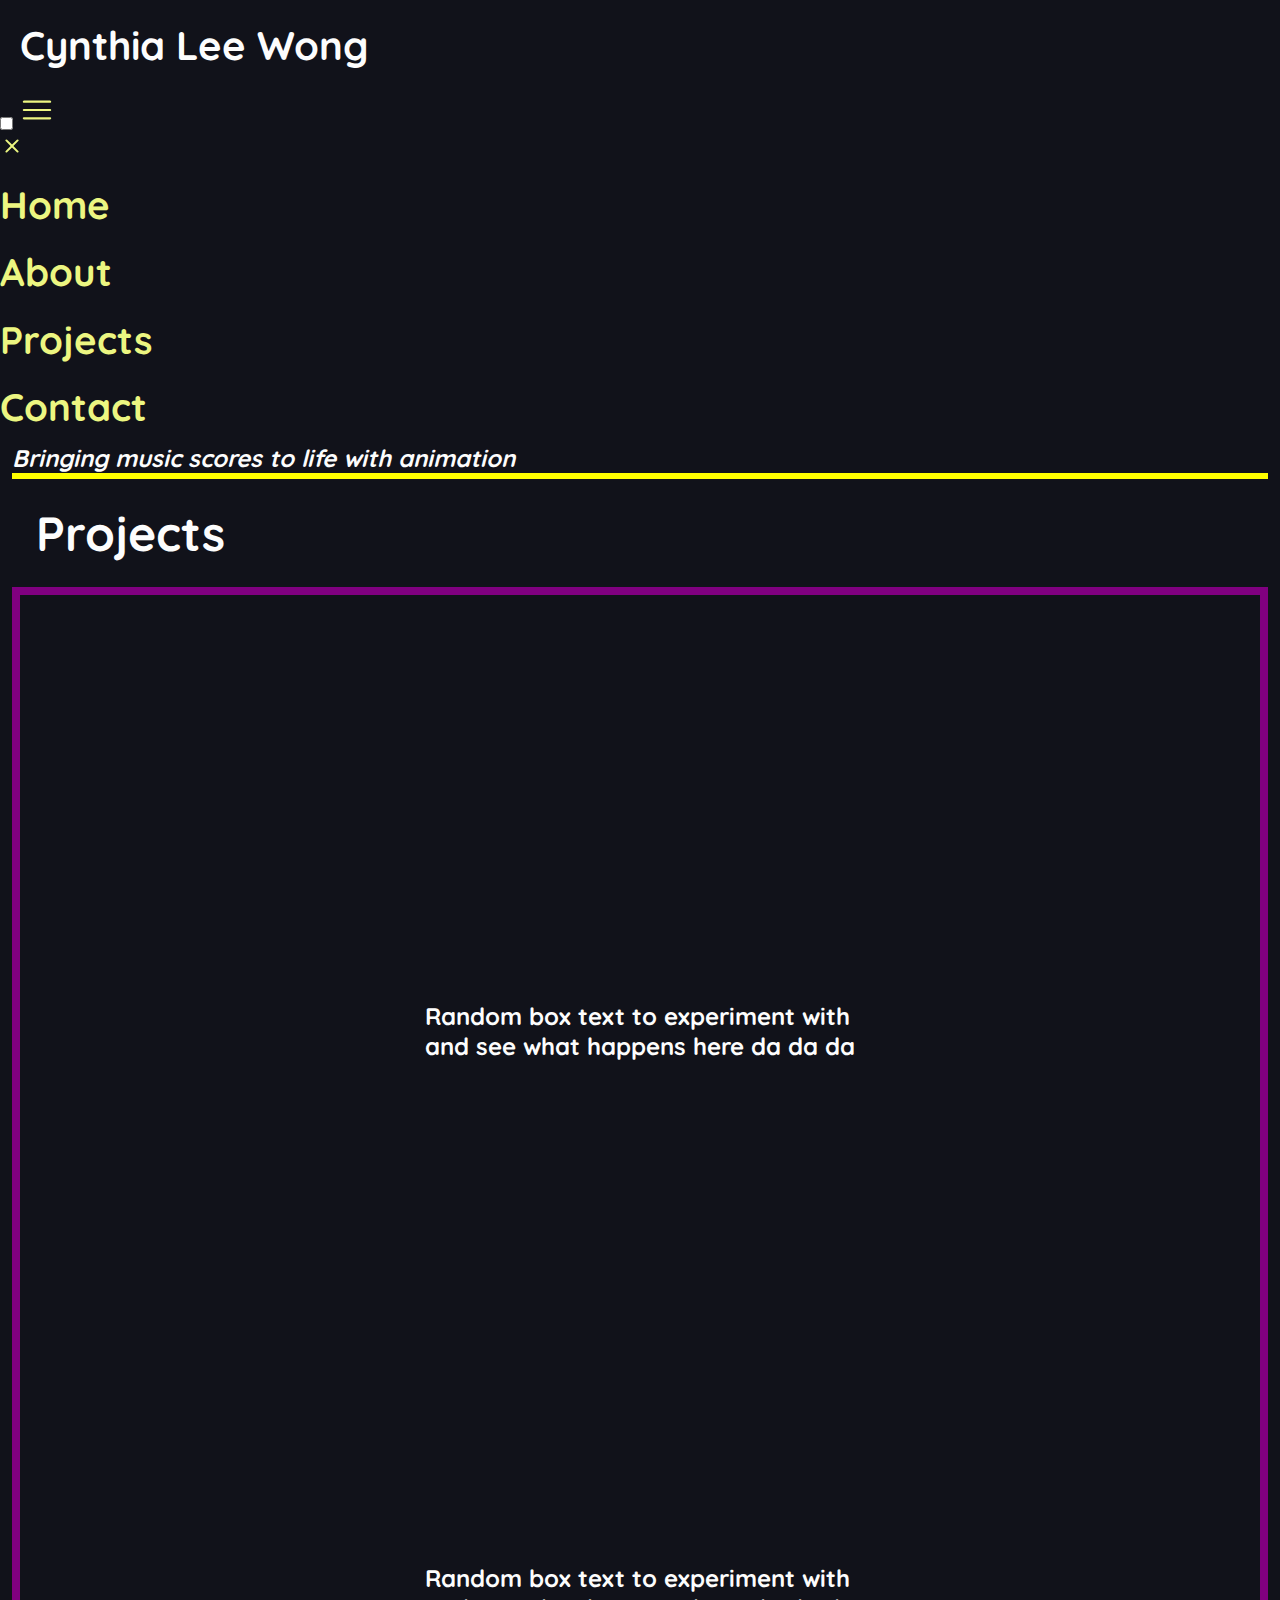
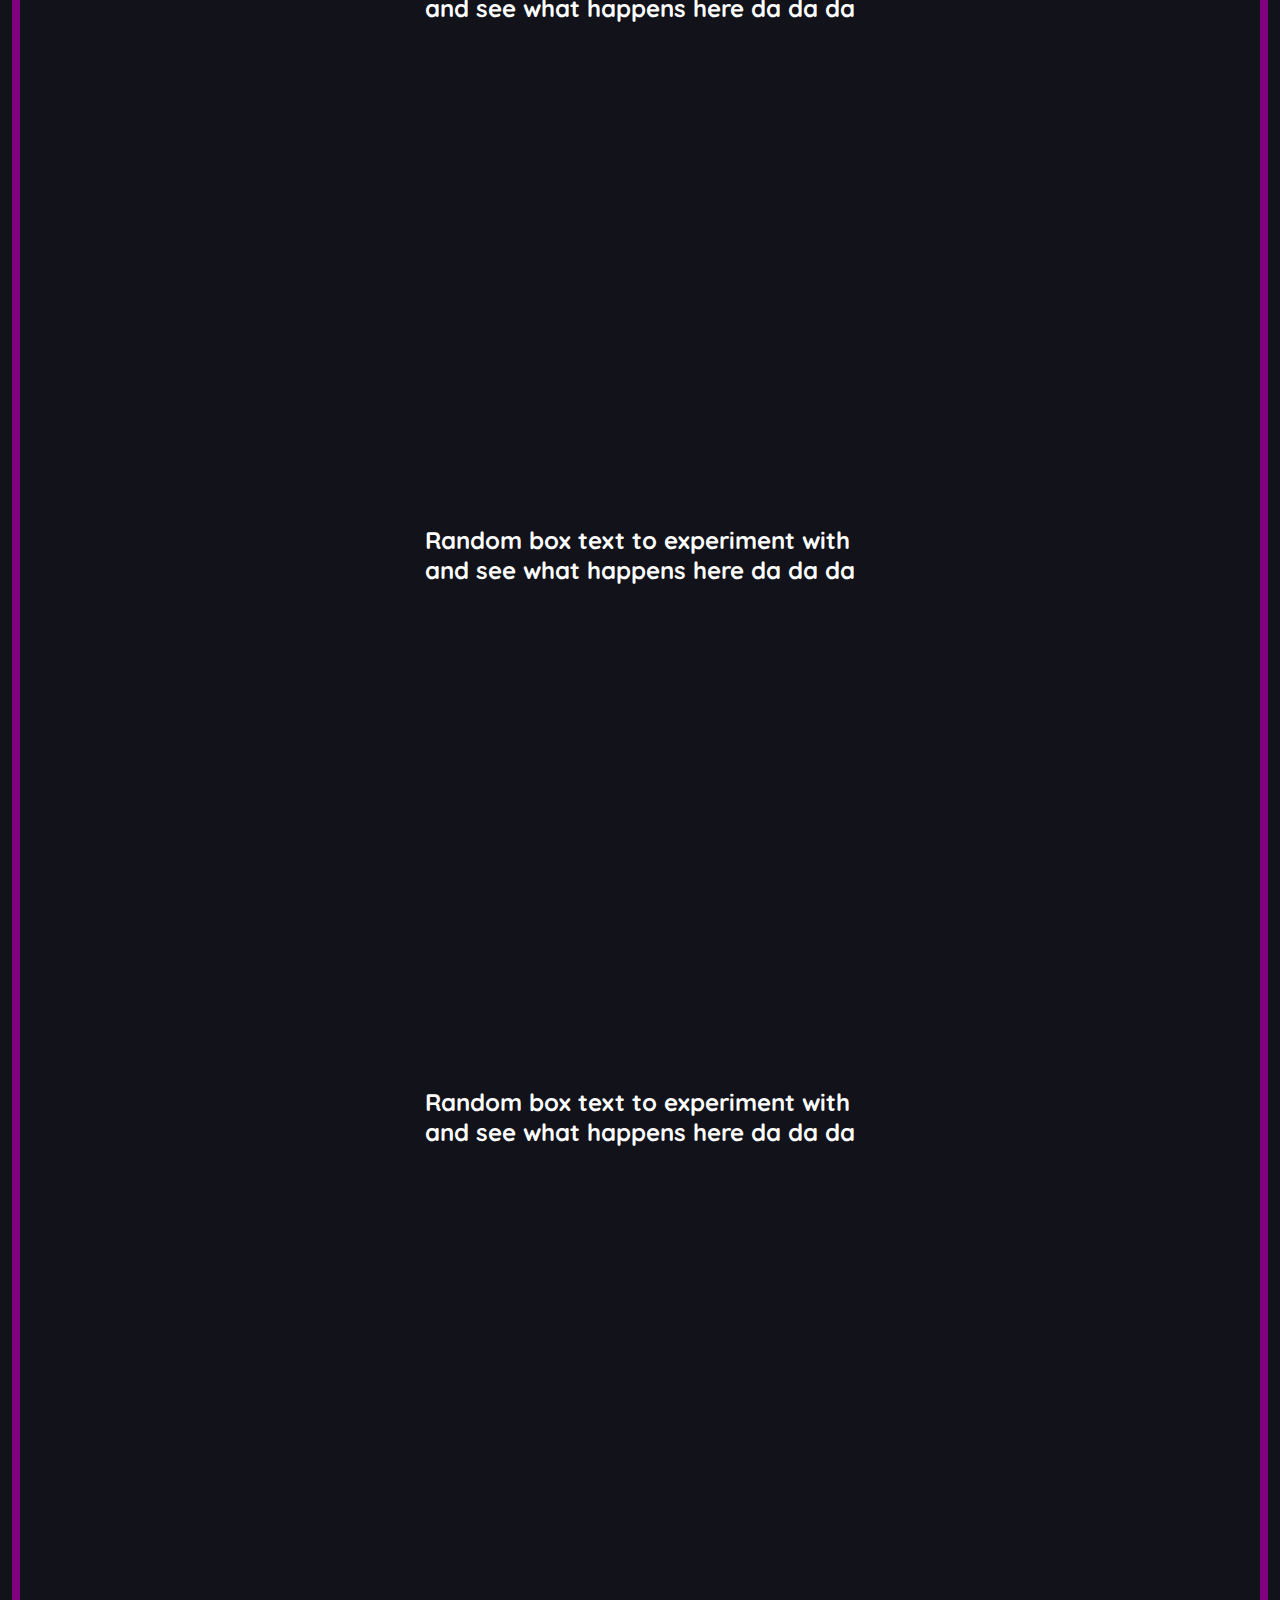
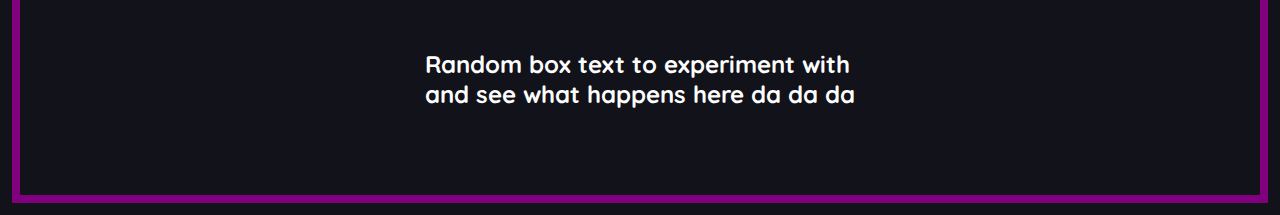
<file: index.html>
<!DOCTYPE html>
<html lang="en">
  <head>
    <meta charset="UTF-8" />
    <meta name="viewport" content="width=device-width, initial-scale=1.0" />
    <meta
      name="description"
      content="Bringing music scores to life with animation" />
    <title>Cynthia's Portfolio</title>
    <link rel="stylesheet" href="styles.css" />
  </head>
  <body>  

    <header>
      <nav>
        <!-- <div id="left-section"> -->
        <h2>Cynthia Lee Wong</h2>       
        <!-- </div> -->
        <!-- <div id="right-section"> -->
       <input type="checkbox" id="sidebar-active">
       <label for="side-bar-active" class="open-sidebar-button">
<!-- make sure to have same for="value" for both hamburg and close icons but different classes -->
          <svg
             xmlns="http://www.w3.org/2000/svg"
             height="40px"
             viewBox="0 -960 960 960"
             width="40px"
             fill="#ecf681">
             <path
                d="M165.13-254.62q-10.68 0-17.9-7.26-7.23-7.26-7.23-18t7.23-17.86q7.22-7.13 17.9-7.13h629.74q10.68 0 17.9 7.26 7.23 7.26 7.23 18t-7.23 17.87q-7.22 7.12-17.9 7.12H165.13Zm0-200.25q-10.68 0-17.9-7.27-7.23-7.26-7.23-17.99 0-10.74 7.23-17.87 7.22-7.13 17.9-7.13h629.74q10.68 0 17.9 7.27 7.23 7.26 7.23 17.99 0 10.74-7.23 17.87-7.22 7.13-17.9 7.13H165.13Zm0-200.26q-10.68 0-17.9-7.26-7.23-7.26-7.23-18t7.23-17.87q7.22-7.12 17.9-7.12h629.74q10.68 0 17.9 7.26 7.23 7.26 7.23 18t-7.23 17.86q-7.22 7.13-17.9 7.13H165.13Z" />
          </svg>
       </label>

       <div class="links-container">
        <label for="side-bar-active" class="close-sidebar-button">
          <svg
            xmlns="http://www.w3.org/2000/svg"
            height="24px"
            viewBox="0 -960 960 960"
            width="24px"
            fill="#ecf681">
            <path
              d="M480-424 284-228q-11 11-28 11t-28-11q-11-11-11-28t11-28l196-196-196-196q-11-11-11-28t11-28q11-11 28-11t28 11l196 196 196-196q11-11 28-11t28 11q11 11 11 28t-11 28L536-480l196 196q11 11 11 28t-11 28q-11 11-28 11t-28-11L480-424Z" />
          </svg>
        </label>

          <a href="home.html">Home</a>
          <a href="about.html">About</a>
          <a href="projects.html">Projects</a>
          <a href="contact.html">Contact</a>

          <!-- <button id="open-button">
              <svg
                xmlns="http://www.w3.org/2000/svg"
                height="40px"
                viewBox="0 -960 960 960"
                width="40px"
                fill="#ecf681">
                <path
                  d="M165.13-254.62q-10.68 0-17.9-7.26-7.23-7.26-7.23-18t7.23-17.86q7.22-7.13 17.9-7.13h629.74q10.68 0 17.9 7.26 7.23 7.26 7.23 18t-7.23 17.87q-7.22 7.12-17.9 7.12H165.13Zm0-200.25q-10.68 0-17.9-7.27-7.23-7.26-7.23-17.99 0-10.74 7.23-17.87 7.22-7.13 17.9-7.13h629.74q10.68 0 17.9 7.27 7.23 7.26 7.23 17.99 0 10.74-7.23 17.87-7.22 7.13-17.9 7.13H165.13Zm0-200.26q-10.68 0-17.9-7.26-7.23-7.26-7.23-18t7.23-17.87q7.22-7.12 17.9-7.12h629.74q10.68 0 17.9 7.26 7.23 7.26 7.23 18t-7.23 17.86q-7.22 7.13-17.9 7.13H165.13Z" />
              </svg>
            </button>

            <button id="close-button">
              <svg
                xmlns="http://www.w3.org/2000/svg"
                height="24px"
                viewBox="0 -960 960 960"
                width="24px"
                fill="#ecf681">
                <path
                  d="M480-424 284-228q-11 11-28 11t-28-11q-11-11-11-28t11-28l196-196-196-196q-11-11-11-28t11-28q11-11 28-11t28 11l196 196 196-196q11-11 28-11t28 11q11 11 11 28t-11 28L536-480l196 196q11 11 11 28t-11 28q-11 11-28 11t-28-11L480-424Z" />
              </svg>
            </button> -->
            
      </div>
     </nav>
   </header>
   
   
   
   
    <h3><em>Bringing music scores to life with animation</em></h>
    <main>
        <hero class="hero-wrap">


       </hero>


       <projects>

     <h1>Projects</h1>
     <div class="container-fl">
       <div class="box">
          <iframe width="560" height="315" src="https://www.youtube.com/embed/EiG1VJJ3q8M?si=xWqZLENDaLwzMxe-" title="YouTube video player" frameborder="0" allow="accelerometer; autoplay; clipboard-write; encrypted-media; gyroscope; picture-in-picture; web-share" referrerpolicy="strict-origin-when-cross-origin" allowfullscreen></iframe>
         <p>
           Random box text to experiment with
           <br>and see what happens here da da da</br>
         </p>
       </div>
       <div class="box">

         <iframe width="560" height="315" src="https://player.vimeo.com/video/593525561?badge=0&amp;autopause=0&amp;player_id=0&amp;app_id=58479" frameborder="0" allow="autoplay; fullscreen; picture-in-picture; clipboard-write; encrypted-media; web-share" referrerpolicy="strict-origin-when-cross-origin" title="Wong, Violin Sonatina (animated music score)" allowfullscreen></iframe><script src="https://player.vimeo.com/api/player.js"></script> 

         <p>
           Random box text to experiment with
           <br>and see what happens here da da da</br>
         </p>
       </div>
       <div class="box">

         <iframe width="560" height="315" src="https://www.youtube.com/embed/RR5l_c2Txwg?si=RrUsgzr_ZuV3CuBc" title="YouTube video player" frameborder="0" allow="accelerometer; autoplay; clipboard-write; encrypted-media; gyroscope; picture-in-picture; web-share" referrerpolicy="strict-origin-when-cross-origin" allowfullscreen></iframe>

         <p>
           Random box text to experiment with
           <br>and see what happens here da da da</br>
         </p>
       </div>
       <div class="box">
         <iframe width="560" height="315" src="https://www.youtube.com/embed/o1mKRwDYIfc?si=j8WVNfePXOqvHuRc" title="YouTube video player" frameborder="0" allow="accelerometer; autoplay; clipboard-write; encrypted-media; gyroscope; picture-in-picture; web-share" referrerpolicy="strict-origin-when-cross-origin" allowfullscreen></iframe>
          <p>
           Random box text to experiment with
           <br>and see what happens here da da da</br>
         </p>
       </div>
       <div class="box">
         <iframe width="560" height="315" src="https://www.youtube.com/embed/JjBE8TYklnw?si=zhX7TNXGe3rRLb7S" title="YouTube video player" frameborder="0" allow="accelerometer; autoplay; clipboard-write; encrypted-media; gyroscope; picture-in-picture; web-share" referrerpolicy="strict-origin-when-cross-origin" allowfullscreen></iframe>
          <p>
           Random box text to experiment with
           <br>and see what happens here da da da</br>
         </p>
       </div>

       </projects>



    </main>
    <footer>


    </footer>
  </body>
</html>
</file>
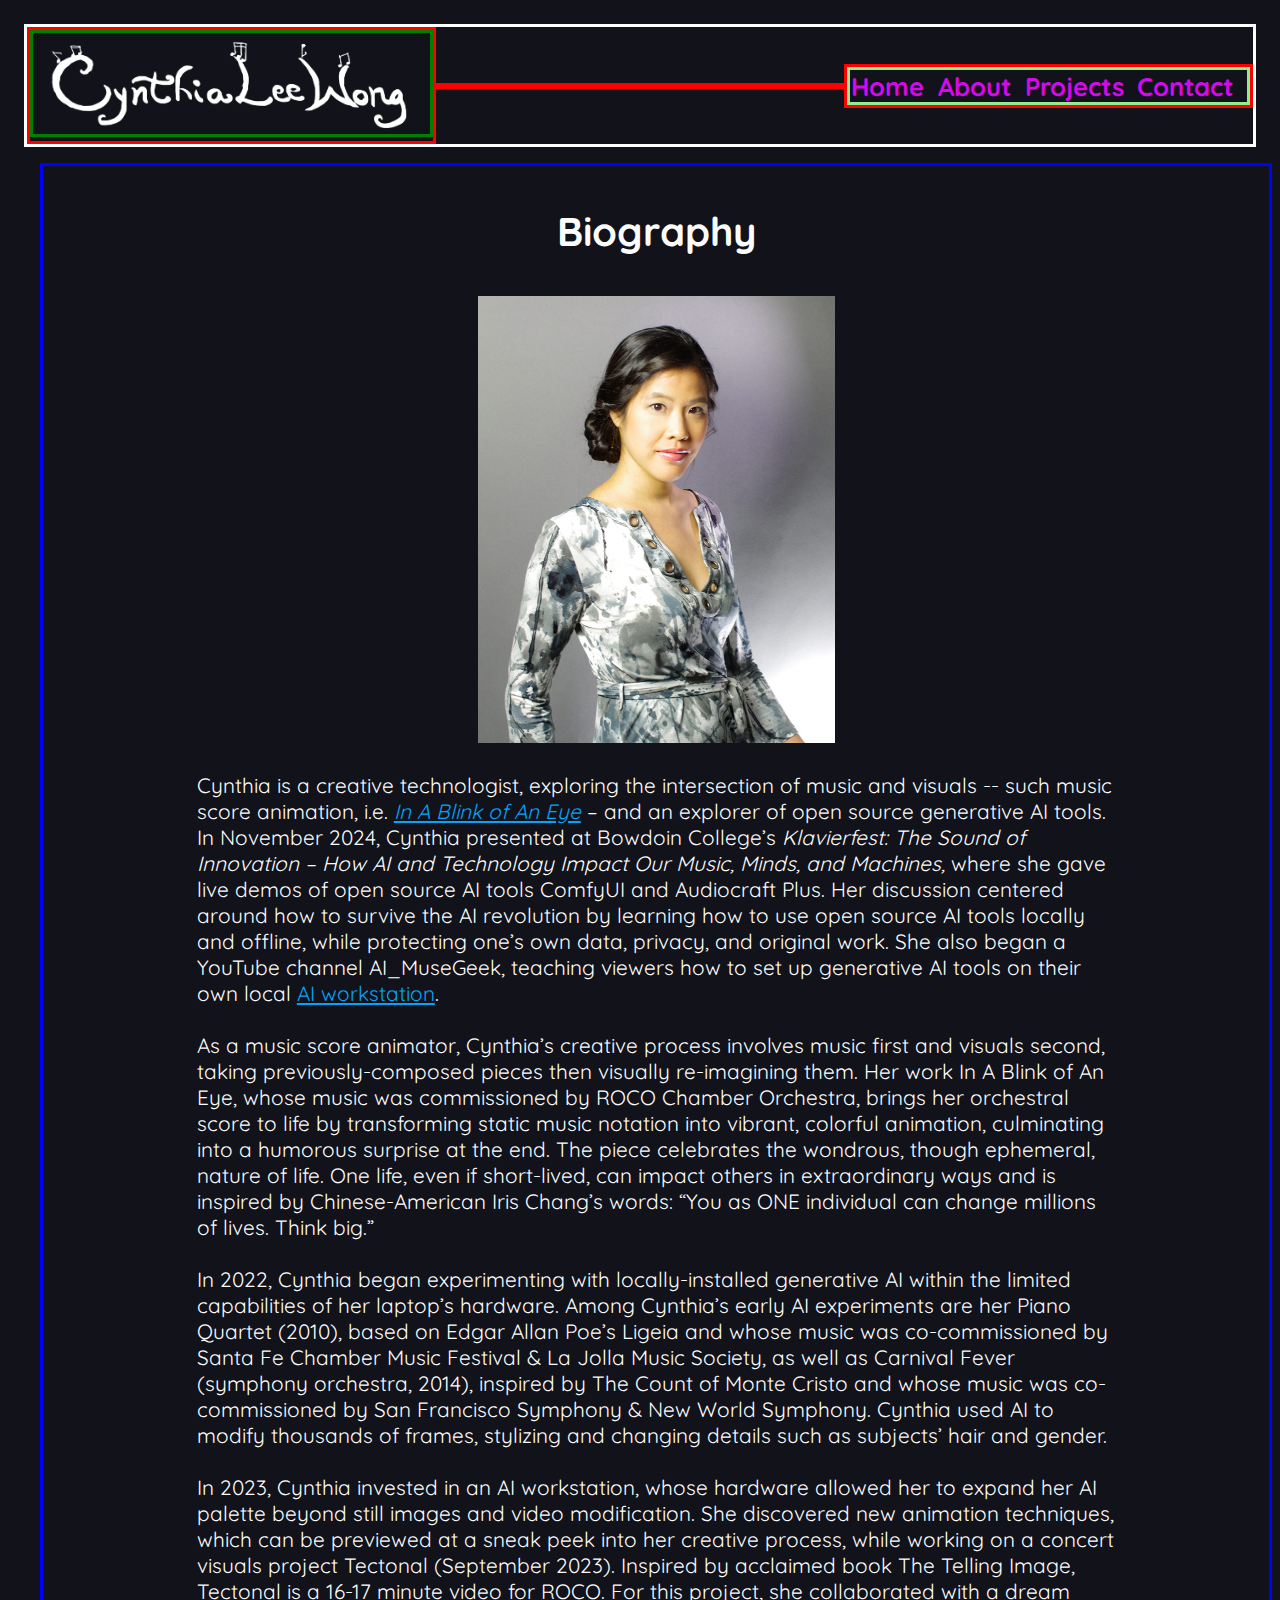
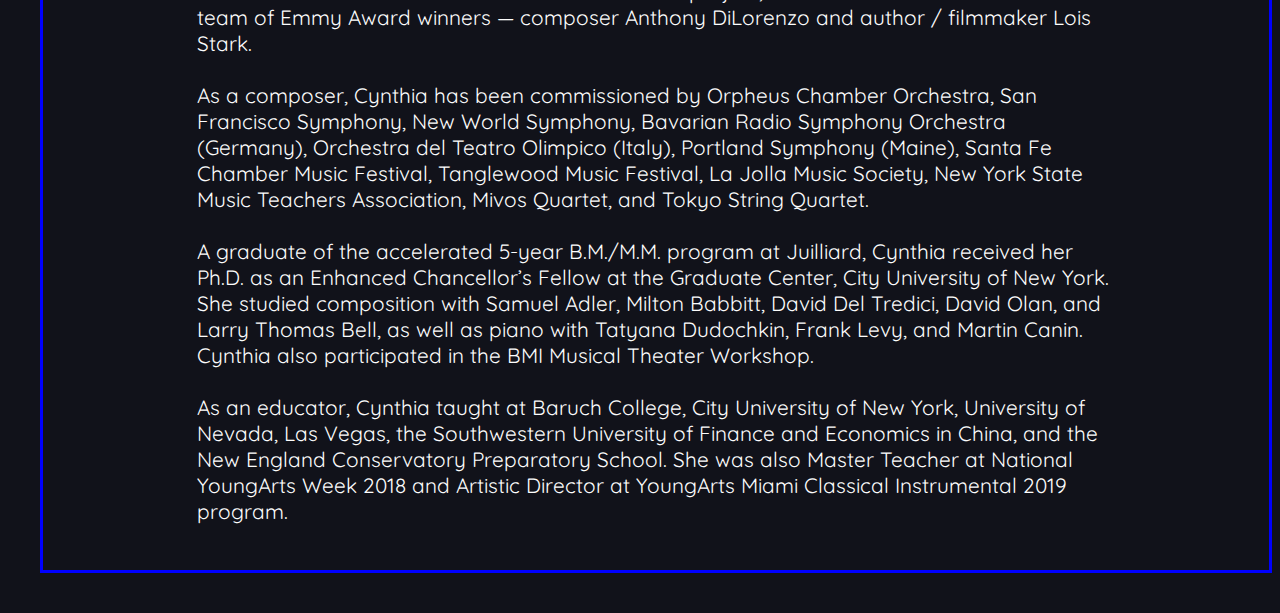
<file: about.html>
<!DOCTYPE html>
<html lang="en">
  <head>
    <meta charset="UTF-8" />
    <meta name="viewport" content="width=device-width, initial-scale=1.0" />
    <meta
      name="description"
      content="Bringing music scores to life with animation" />
    <title>About</title>
    <link rel="stylesheet" href="global.css" />
    <link rel="stylesheet" href="about.css" />
  </head>
  <body>  
    <header>
        <!-- <nav> -->
    <nav class="top-section">
  <div class="navbar-left">
    <!-- Left-aligned elements (e.g., logo, main navigation links) -->
  <img
    src="assets/banners/signature1_trans.png"
    alt="Cynthia Lee Wong"
    class="logo-img"
    width="300px"
    height="auto"
  />
  </div>
  <div class="navbar-center">
    <!-- Center-aligned elements (e.g., search bar) -->
  </div>
  <div class="navbar-right">
    <!-- Right-aligned elements (e.g., social media icons, login/signup buttons) -->
        <input type="checkbox" id="sb-active">
       <label for="sb-active" class="sb-open">
<!-- make sure to have same for="value" for both hamburg and close icons but different classes -->
        <svg
             xmlns="http://www.w3.org/2000/svg"
             height="40px"
             viewBox="0 -960 960 960"
             width="40px"
             fill="#ecf681">
             <path
                d="M165.13-254.62q-10.68 0-17.9-7.26-7.23-7.26-7.23-18t7.23-17.86q7.22-7.13 17.9-7.13h629.74q10.68 0 17.9 7.26 7.23 7.26 7.23 18t-7.23 17.87q-7.22 7.12-17.9 7.12H165.13Zm0-200.25q-10.68 0-17.9-7.27-7.23-7.26-7.23-17.99 0-10.74 7.23-17.87 7.22-7.13 17.9-7.13h629.74q10.68 0 17.9 7.27 7.23 7.26 7.23 17.99 0 10.74-7.23 17.87-7.22 7.13-17.9 7.13H165.13Zm0-200.26q-10.68 0-17.9-7.26-7.23-7.26-7.23-18t7.23-17.87q7.22-7.12 17.9-7.12h629.74q10.68 0 17.9 7.26 7.23 7.26 7.23 18t-7.23 17.86q-7.22 7.13-17.9 7.13H165.13Z" />
        </svg>
       </label> 
       <label for="sb-active" class="sb-close">
          <svg
            xmlns="http://www.w3.org/2000/svg"
            height="24px"
            viewBox="0 -960 960 960"
            width="24px"
            fill="#ecf681">
            <path
              d="M480-424 284-228q-11 11-28 11t-28-11q-11-11-11-28t11-28l196-196-196-196q-11-11-11-28t11-28q11-11 28-11t28 11l196 196 196-196q11-11 28-11t28 11q11 11 11 28t-11 28L536-480l196 196q11 11 11 28t-11 28q-11 11-28 11t-28-11L480-424Z" />
          </svg>
        </label>
       <div class="menu-box">
        <!-- put links into a box to fill out right navbar -->
          <a href="index1.html">Home</a>
          <a href="about.html">About</a>
          <a href="projects.html">Projects</a>
          <a href="contact.html">Contact</a>
      </div>
    </div>
    </nav>
   </header> 

   <main class="main-wrapper">
   <h1>Biography</h1>
    <div class="bio-photo">
      <figure>
      <img src="/assets/CYN0012-BIO_lower-res.jpg" alt="bio photo" width="357px" height="446.5px">      
     </figure>
    </div>
    <div class="bio-text">
     <p>
Cynthia is a creative technologist, exploring the intersection of music and visuals -- such music score animation, i.e. <a href="https://youtu.be/EiG1VJJ3q8M?si=tsq2iMVw0KEl-37u" target="_blank"><em>In A Blink of An Eye</em></a> – and an explorer of open source generative AI tools. In November 2024, Cynthia presented at Bowdoin College’s <em>Klavierfest: The Sound of Innovation – How AI and Technology Impact Our Music, Minds, and Machines,</em> where she gave live demos of open source AI tools ComfyUI and Audiocraft Plus. Her discussion centered around how to survive the AI revolution by learning how to use open source AI tools locally and offline, while protecting one’s own data, privacy, and original work. She also began a YouTube channel AI_MuseGeek, teaching viewers how to set up generative AI tools on their own local <a href="https://www.youtube.com/playlist?list=PLkArFRBBqyWI-URcEw3zkXo82a82Dklol" target="_blank">AI workstation</a>. <br>
     </br>
As a music score animator, Cynthia’s creative process involves music first and visuals second, taking previously-composed pieces then visually re-imagining them. Her work In A Blink of An Eye, whose music was commissioned by ROCO Chamber Orchestra, brings her orchestral score to life by transforming static music notation into vibrant, colorful animation, culminating into a humorous surprise at the end. The piece celebrates the wondrous, though ephemeral, nature of life. One life, even if short-lived, can impact others in extraordinary ways and is inspired by Chinese-American Iris Chang’s words: “You as ONE individual can change millions of lives. Think big.” <br>
     </br>

In 2022, Cynthia began experimenting with locally-installed generative AI within the limited capabilities of her laptop’s hardware. Among Cynthia’s early AI experiments are her Piano Quartet (2010), based on Edgar Allan Poe’s Ligeia and whose music was co-commissioned by Santa Fe Chamber Music Festival & La Jolla Music Society, as well as Carnival Fever (symphony orchestra, 2014), inspired by The Count of Monte Cristo and whose music was co-commissioned by San Francisco Symphony & New World Symphony. Cynthia used AI to modify thousands of frames, stylizing and changing details such as subjects’ hair and gender.<br>
     </br>

In 2023, Cynthia invested in an AI workstation, whose hardware allowed her to expand her AI palette beyond still images and video modification. She discovered new animation techniques, which can be previewed at a sneak peek into her creative process, while working on a concert visuals project Tectonal (September 2023).  Inspired by acclaimed book The Telling Image, Tectonal is a 16-17 minute video for ROCO. For this project, she collaborated with a dream team of Emmy Award winners — composer Anthony DiLorenzo and author / filmmaker Lois Stark.  <br>
     </br>

As a composer, Cynthia has been commissioned by Orpheus Chamber Orchestra, San Francisco Symphony, New World Symphony, Bavarian Radio Symphony Orchestra (Germany), Orchestra del Teatro Olimpico (Italy), Portland Symphony (Maine), Santa Fe Chamber Music Festival, Tanglewood Music Festival, La Jolla Music Society, New York State Music Teachers Association, Mivos Quartet, and Tokyo String Quartet.<br>
     </br>

A graduate of the accelerated 5-year B.M./M.M. program at Juilliard, Cynthia received her Ph.D. as an Enhanced Chancellor’s Fellow at the Graduate Center, City University of New York. She studied composition with Samuel Adler, Milton Babbitt, David Del Tredici, David Olan, and Larry Thomas Bell, as well as piano with Tatyana Dudochkin, Frank Levy, and Martin Canin. Cynthia also participated in the BMI Musical Theater Workshop.<br>
     </br>

As an educator, Cynthia taught at Baruch College, City University of New York, University of Nevada, Las Vegas, the Southwestern University of Finance and Economics in China, and the New England Conservatory Preparatory School. She was also Master Teacher at National YoungArts Week 2018 and Artistic Director at YoungArts Miami Classical Instrumental 2019 program.<br>
     </br>

     </p>
          
    </div>



   
  </main>


  <footer>

  </footer>
 </body>
</html>
</file>
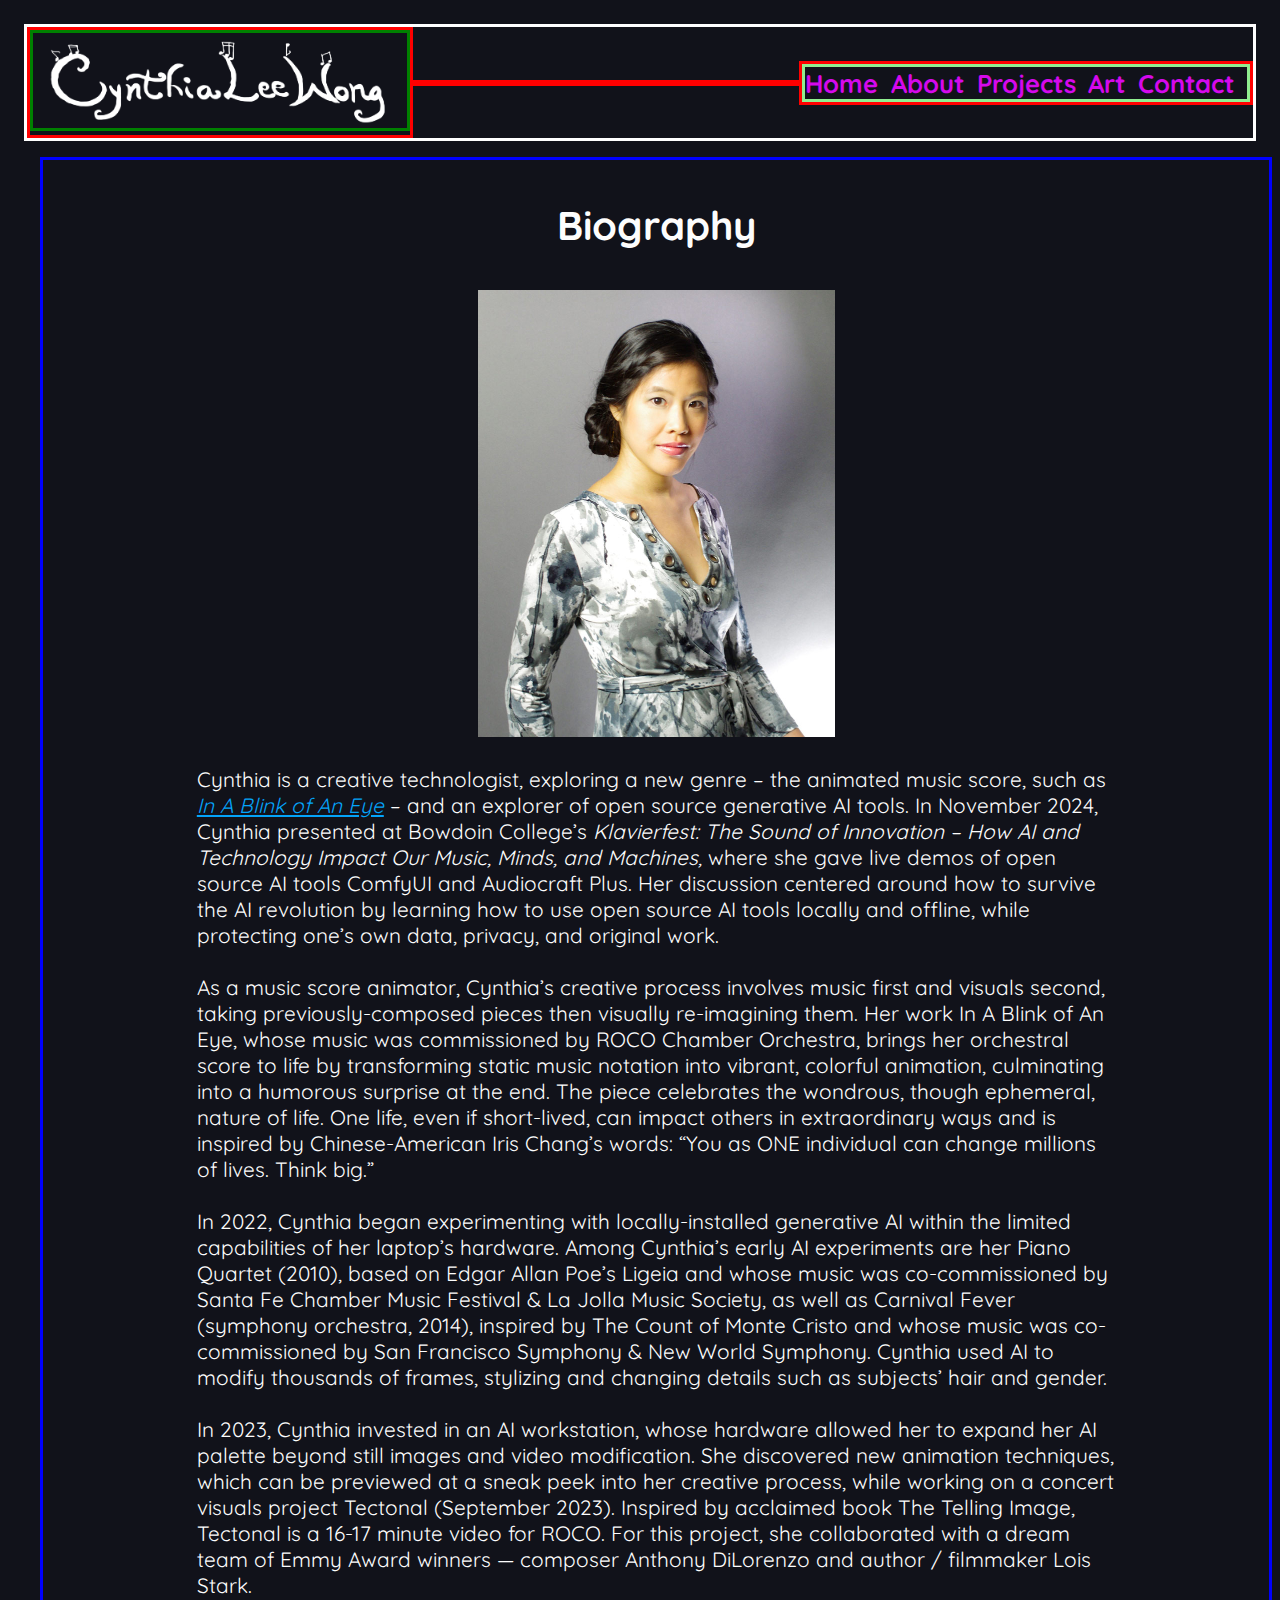
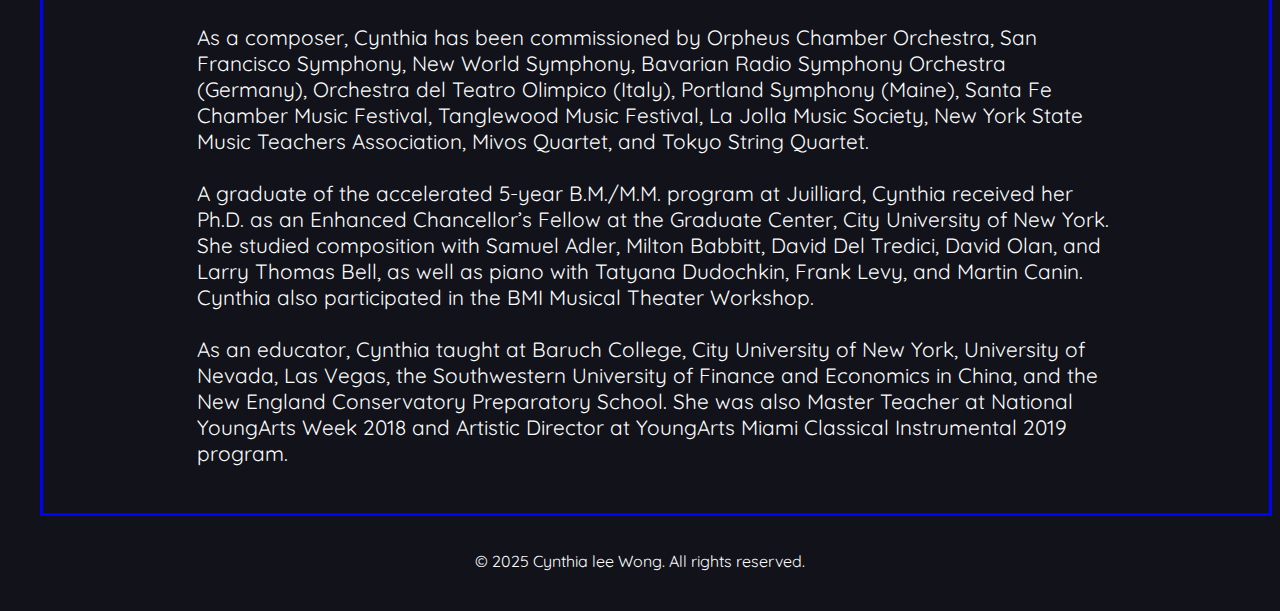
<file: about1.html>
<!DOCTYPE html>
<html lang="en">
  <head>
    <meta charset="UTF-8" />
    <meta name="viewport" content="width=device-width, initial-scale=1.0" />
    <meta
      name="description"
      content="Bringing music scores to life with animation" />
    <title>About</title>
    <link rel="stylesheet" href="global.css" />
    <link rel="stylesheet" href="about.css" />
  </head>
  <body>  
    <header>
        <!-- <nav> -->
    <nav class="top-section">
  <div class="navbar-left">
    <!-- Left-aligned elements (e.g., logo, main navigation links) -->
  <img
    src="assets/banners/signature1_trans.png"
    alt="Cynthia Lee Wong"
    class="logo-img"
    width="300px"
    height="auto"
  />
  </div>
  <div class="navbar-center">
    <!-- Center-aligned elements (e.g., search bar) -->
  </div>
  <div class="navbar-right">
    <!-- Right-aligned elements (e.g., social media icons, login/signup buttons) -->
        <input type="checkbox" id="sb-active">
       <label for="sb-active" class="sb-open">
<!-- make sure to have same for="value" for both hamburg and close icons but different classes -->
        <svg
             xmlns="http://www.w3.org/2000/svg"
             height="40px"
             viewBox="0 -960 960 960"
             width="40px"
             fill="#ecf681">
             <path
                d="M165.13-254.62q-10.68 0-17.9-7.26-7.23-7.26-7.23-18t7.23-17.86q7.22-7.13 17.9-7.13h629.74q10.68 0 17.9 7.26 7.23 7.26 7.23 18t-7.23 17.87q-7.22 7.12-17.9 7.12H165.13Zm0-200.25q-10.68 0-17.9-7.27-7.23-7.26-7.23-17.99 0-10.74 7.23-17.87 7.22-7.13 17.9-7.13h629.74q10.68 0 17.9 7.27 7.23 7.26 7.23 17.99 0 10.74-7.23 17.87-7.22 7.13-17.9 7.13H165.13Zm0-200.26q-10.68 0-17.9-7.26-7.23-7.26-7.23-18t7.23-17.87q7.22-7.12 17.9-7.12h629.74q10.68 0 17.9 7.26 7.23 7.26 7.23 18t-7.23 17.86q-7.22 7.13-17.9 7.13H165.13Z" />
        </svg>
       </label> 
       <label for="sb-active" class="sb-close">
          <svg
            xmlns="http://www.w3.org/2000/svg"
            height="24px"
            viewBox="0 -960 960 960"
            width="24px"
            fill="#ecf681">
            <path
              d="M480-424 284-228q-11 11-28 11t-28-11q-11-11-11-28t11-28l196-196-196-196q-11-11-11-28t11-28q11-11 28-11t28 11l196 196 196-196q11-11 28-11t28 11q11 11 11 28t-11 28L536-480l196 196q11 11 11 28t-11 28q-11 11-28 11t-28-11L480-424Z" />
          </svg>
        </label>
       <div class="menu-box">
        <!-- put links into a box to fill out right navbar -->
          <a href="index1.html">Home</a>
          <a href="about1.html">About</a>
          <a href="projects1.html">Projects</a>
          <a href="art.html">Art</a>
          <a href="contact.html">Contact</a>
      </div>
    </div>
    </nav>
   </header> 

   <main class="main-wrapper">
   <h1>Biography</h1>
    <div class="bio-photo">
      <figure>
      <img src="/assets/CYN0012-BIO_lower-res.jpg" alt="bio photo" width="357px" height="446.5px">      
     </figure>
    </div>
    <div class="bio-text">
     <p>
Cynthia is a creative technologist, exploring a new genre – the animated music score, such as <a href="https://youtu.be/EiG1VJJ3q8M?si=tsq2iMVw0KEl-37u" target="_blank"><em>In A Blink of An Eye</em></a> – and an explorer of open source generative AI tools. In November 2024, Cynthia presented at Bowdoin College’s <em>Klavierfest: The Sound of Innovation – How AI and Technology Impact Our Music, Minds, and Machines,</em> where she gave live demos of open source AI tools ComfyUI and Audiocraft Plus. Her discussion centered around how to survive the AI revolution by learning how to use open source AI tools locally and offline, while protecting one’s own data, privacy, and original work. <br>
     </br>
As a music score animator, Cynthia’s creative process involves music first and visuals second, taking previously-composed pieces then visually re-imagining them. Her work In A Blink of An Eye, whose music was commissioned by ROCO Chamber Orchestra, brings her orchestral score to life by transforming static music notation into vibrant, colorful animation, culminating into a humorous surprise at the end. The piece celebrates the wondrous, though ephemeral, nature of life. One life, even if short-lived, can impact others in extraordinary ways and is inspired by Chinese-American Iris Chang’s words: “You as ONE individual can change millions of lives. Think big.” <br>
     </br>

In 2022, Cynthia began experimenting with locally-installed generative AI within the limited capabilities of her laptop’s hardware. Among Cynthia’s early AI experiments are her Piano Quartet (2010), based on Edgar Allan Poe’s Ligeia and whose music was co-commissioned by Santa Fe Chamber Music Festival & La Jolla Music Society, as well as Carnival Fever (symphony orchestra, 2014), inspired by The Count of Monte Cristo and whose music was co-commissioned by San Francisco Symphony & New World Symphony. Cynthia used AI to modify thousands of frames, stylizing and changing details such as subjects’ hair and gender.<br>
     </br>

In 2023, Cynthia invested in an AI workstation, whose hardware allowed her to expand her AI palette beyond still images and video modification. She discovered new animation techniques, which can be previewed at a sneak peek into her creative process, while working on a concert visuals project Tectonal (September 2023).  Inspired by acclaimed book The Telling Image, Tectonal is a 16-17 minute video for ROCO. For this project, she collaborated with a dream team of Emmy Award winners — composer Anthony DiLorenzo and author / filmmaker Lois Stark.  <br>
     </br>

As a composer, Cynthia has been commissioned by Orpheus Chamber Orchestra, San Francisco Symphony, New World Symphony, Bavarian Radio Symphony Orchestra (Germany), Orchestra del Teatro Olimpico (Italy), Portland Symphony (Maine), Santa Fe Chamber Music Festival, Tanglewood Music Festival, La Jolla Music Society, New York State Music Teachers Association, Mivos Quartet, and Tokyo String Quartet.<br>
     </br>

A graduate of the accelerated 5-year B.M./M.M. program at Juilliard, Cynthia received her Ph.D. as an Enhanced Chancellor’s Fellow at the Graduate Center, City University of New York. She studied composition with Samuel Adler, Milton Babbitt, David Del Tredici, David Olan, and Larry Thomas Bell, as well as piano with Tatyana Dudochkin, Frank Levy, and Martin Canin. Cynthia also participated in the BMI Musical Theater Workshop.<br>
     </br>

As an educator, Cynthia taught at Baruch College, City University of New York, University of Nevada, Las Vegas, the Southwestern University of Finance and Economics in China, and the New England Conservatory Preparatory School. She was also Master Teacher at National YoungArts Week 2018 and Artistic Director at YoungArts Miami Classical Instrumental 2019 program.<br>
     </br>

     </p>
          
    </div>



   
  </main>


  <footer>
      <p>&copy;<time datetime="2025-08-05"> 2025 </time>Cynthia lee Wong. All rights reserved.</p>

  </footer>
 </body>
</html>
</file>
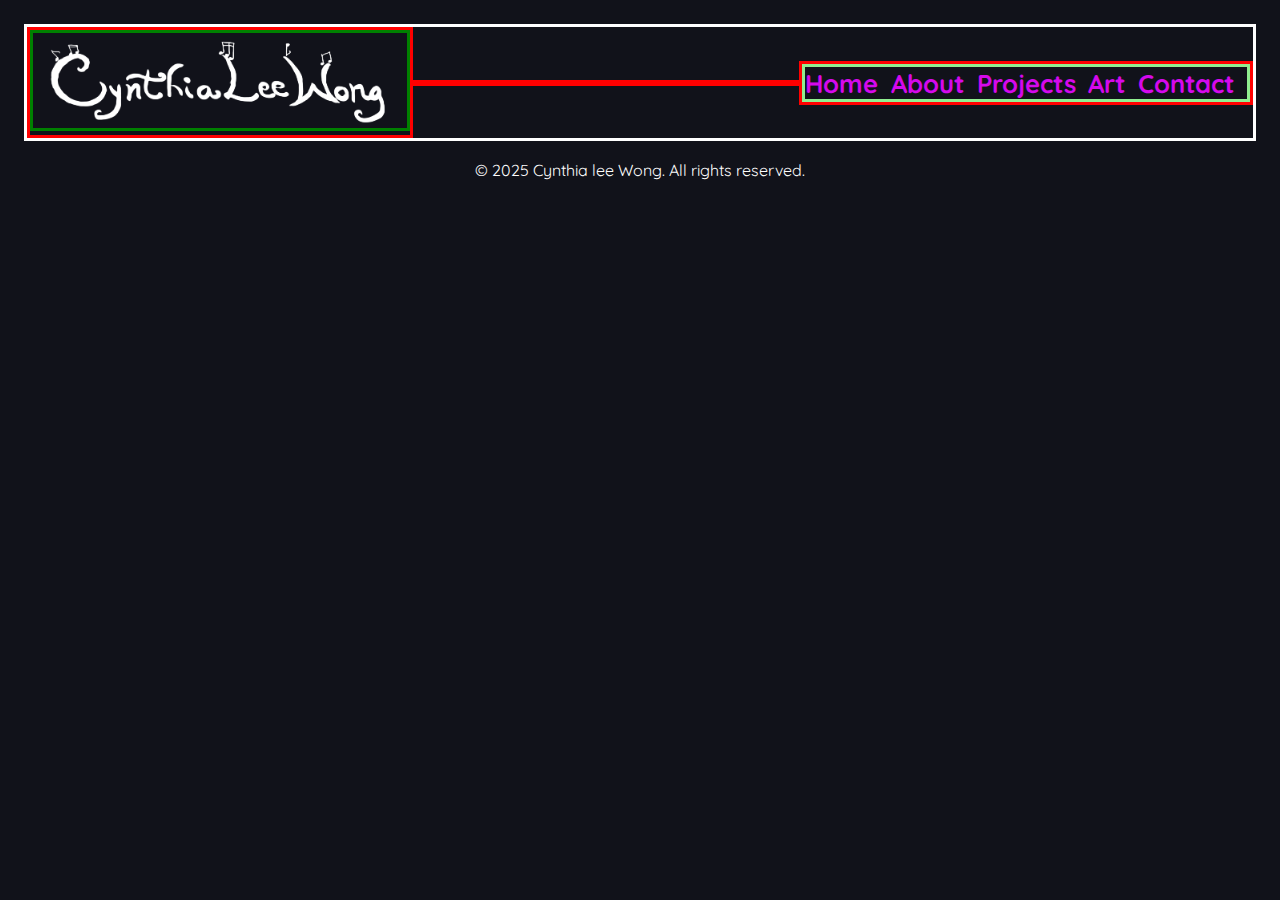
<file: art.html>
<!DOCTYPE html>
<html lang="en">
  <head>
    <meta charset="UTF-8" />
    <meta name="viewport" content="width=device-width, initial-scale=1.0" />
    <meta
      name="description"
      content="Bringing music scores to life with animation" />
    <title>About</title>
    <link rel="stylesheet" href="global.css" />
    <link rel="stylesheet" href="about.css" />
  </head>
  <body>  
    <header>
        <!-- <nav> -->
    <nav class="top-section">
  <div class="navbar-left">
    <!-- Left-aligned elements (e.g., logo, main navigation links) -->
  <img
    src="assets/banners/signature1_trans.png"
    alt="Cynthia Lee Wong"
    class="logo-img"
    width="300px"
    height="auto"
  />
  </div>
  <div class="navbar-center">
    <!-- Center-aligned elements (e.g., search bar) -->
  </div>
  <div class="navbar-right">
    <!-- Right-aligned elements (e.g., social media icons, login/signup buttons) -->
        <input type="checkbox" id="sb-active">
       <label for="sb-active" class="sb-open">
<!-- make sure to have same for="value" for both hamburg and close icons but different classes -->
        <svg
             xmlns="http://www.w3.org/2000/svg"
             height="40px"
             viewBox="0 -960 960 960"
             width="40px"
             fill="#ecf681">
             <path
                d="M165.13-254.62q-10.68 0-17.9-7.26-7.23-7.26-7.23-18t7.23-17.86q7.22-7.13 17.9-7.13h629.74q10.68 0 17.9 7.26 7.23 7.26 7.23 18t-7.23 17.87q-7.22 7.12-17.9 7.12H165.13Zm0-200.25q-10.68 0-17.9-7.27-7.23-7.26-7.23-17.99 0-10.74 7.23-17.87 7.22-7.13 17.9-7.13h629.74q10.68 0 17.9 7.27 7.23 7.26 7.23 17.99 0 10.74-7.23 17.87-7.22 7.13-17.9 7.13H165.13Zm0-200.26q-10.68 0-17.9-7.26-7.23-7.26-7.23-18t7.23-17.87q7.22-7.12 17.9-7.12h629.74q10.68 0 17.9 7.26 7.23 7.26 7.23 18t-7.23 17.86q-7.22 7.13-17.9 7.13H165.13Z" />
        </svg>
       </label> 
       <label for="sb-active" class="sb-close">
          <svg
            xmlns="http://www.w3.org/2000/svg"
            height="24px"
            viewBox="0 -960 960 960"
            width="24px"
            fill="#ecf681">
            <path
              d="M480-424 284-228q-11 11-28 11t-28-11q-11-11-11-28t11-28l196-196-196-196q-11-11-11-28t11-28q11-11 28-11t28 11l196 196 196-196q11-11 28-11t28 11q11 11 11 28t-11 28L536-480l196 196q11 11 11 28t-11 28q-11 11-28 11t-28-11L480-424Z" />
          </svg>
        </label>
       <div class="menu-box">
        <!-- put links into a box to fill out right navbar -->
          <a href="index1.html">Home</a>
          <a href="about1.html">About</a>
          <a href="projects1.html">Projects</a>
          <a href="art.html">Art</a>
          <a href="contact.html">Contact</a>
      </div>
    </div>
    </nav>
   </header> 

   <main>





   </main>
    <footer>
      <p>&copy;<time datetime="2025-08-05"> 2025 </time>Cynthia lee Wong. All rights reserved.</p>

    </footer>
  </body>
</html>
</file>
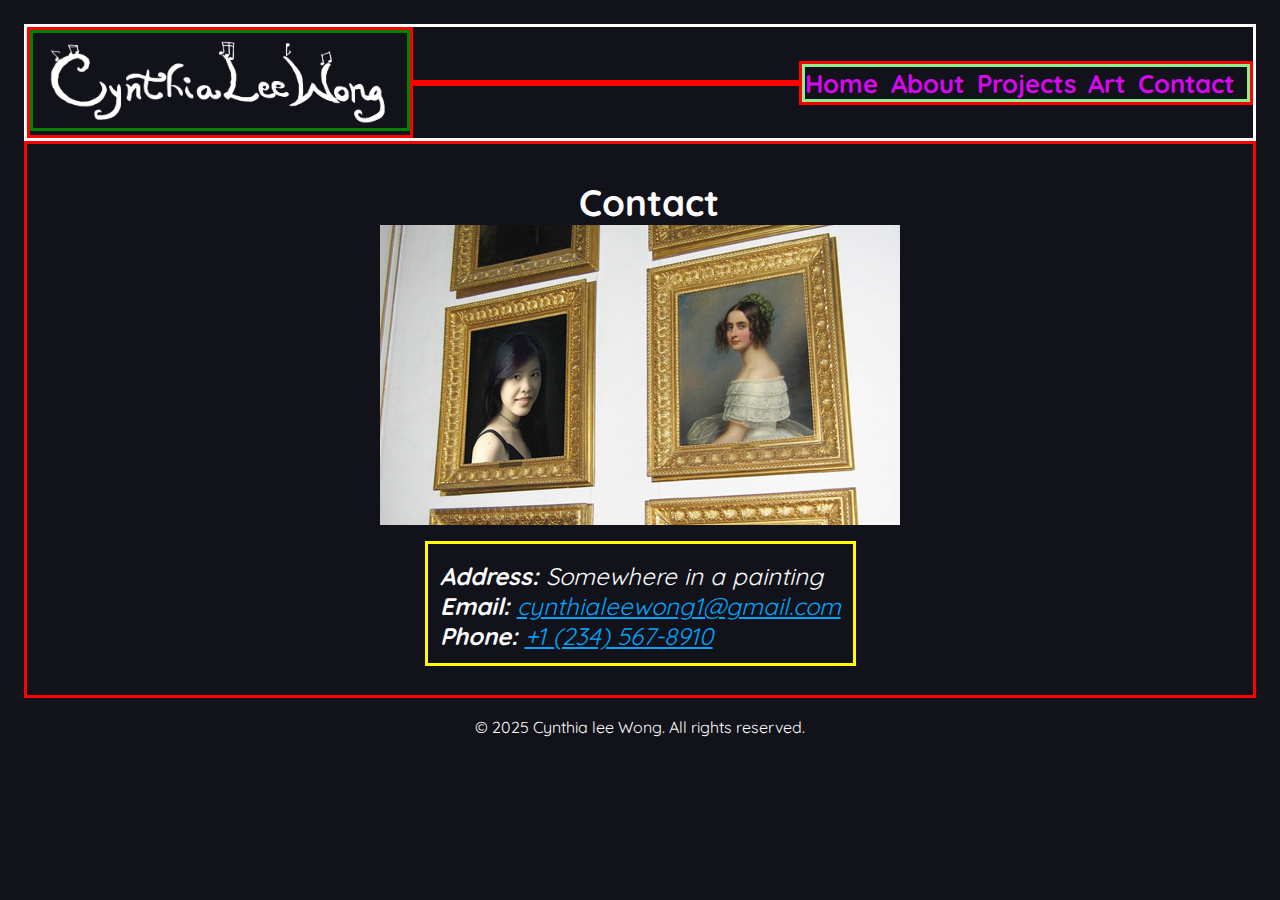
<file: contact.html>
<!DOCTYPE html>
<html lang="en">
  <head>
    <meta charset="UTF-8" />
    <meta name="viewport" content="width=device-width, initial-scale=1.0" />
    <meta
      name="description"
      content="contact" />
    <title>Contact</title>
    <link rel="stylesheet" href="global.css" />
    <link rel="stylesheet" href="contact.css" />
  </head>
  <body>  
    <header>
        <!-- <nav> -->
    <nav class="top-section">
  <div class="navbar-left">
    <!-- Left-aligned elements (e.g., logo, main navigation links) -->
  <img
    src="assets/banners/signature1_trans.png"
    alt="Cynthia Lee Wong"
    class="logo-img"
    width="300px"
    height="auto"
  />
  </div>
  <div class="navbar-center">
    <!-- Center-aligned elements (e.g., search bar) -->
  </div>
  <div class="navbar-right">
    <!-- Right-aligned elements (e.g., social media icons, login/signup buttons) -->
        <input type="checkbox" id="sb-active">
       <label for="sb-active" class="sb-open">
<!-- make sure to have same for="value" for both hamburg and close icons but different classes -->
        <svg
             xmlns="http://www.w3.org/2000/svg"
             height="40px"
             viewBox="0 -960 960 960"
             width="40px"
             fill="#ecf681">
             <path
                d="M165.13-254.62q-10.68 0-17.9-7.26-7.23-7.26-7.23-18t7.23-17.86q7.22-7.13 17.9-7.13h629.74q10.68 0 17.9 7.26 7.23 7.26 7.23 18t-7.23 17.87q-7.22 7.12-17.9 7.12H165.13Zm0-200.25q-10.68 0-17.9-7.27-7.23-7.26-7.23-17.99 0-10.74 7.23-17.87 7.22-7.13 17.9-7.13h629.74q10.68 0 17.9 7.27 7.23 7.26 7.23 17.99 0 10.74-7.23 17.87-7.22 7.13-17.9 7.13H165.13Zm0-200.26q-10.68 0-17.9-7.26-7.23-7.26-7.23-18t7.23-17.87q7.22-7.12 17.9-7.12h629.74q10.68 0 17.9 7.26 7.23 7.26 7.23 18t-7.23 17.86q-7.22 7.13-17.9 7.13H165.13Z" />
        </svg>
       </label> 
       <label for="sb-active" class="sb-close">
          <svg
            xmlns="http://www.w3.org/2000/svg"
            height="24px"
            viewBox="0 -960 960 960"
            width="24px"
            fill="#ecf681">
            <path
              d="M480-424 284-228q-11 11-28 11t-28-11q-11-11-11-28t11-28l196-196-196-196q-11-11-11-28t11-28q11-11 28-11t28 11l196 196 196-196q11-11 28-11t28 11q11 11 11 28t-11 28L536-480l196 196q11 11 11 28t-11 28q-11 11-28 11t-28-11L480-424Z" />
          </svg>
        </label>
       <div class="menu-box">
        <!-- put links into a box to fill out right navbar -->
          <a href="index1.html">Home</a>
          <a href="about1.html">About</a>
          <a href="projects1.html">Projects</a>
          <a href="art.html">Art</a>
          <a href="contact.html">Contact</a>
      </div>
    </div>
    </nav>
   </header> 

    <main>
  <section class="contact-container">
       <h2>Contact</h2>
    <!-- <div> -->
      <figure class="joke-photo">
      <img src="/assets/thumb_press.jpg" alt="joke photo" width="520px" height="300px">      
     </figure>

     <address class="address-class">
        <p>
           <b>Address:</b> Somewhere in a painting<br>
            <b>Email:</b> <a href="mailto:cynthialeewong1@gmail.com">cynthialeewong1@gmail.com</a><br>           
           <b>Phone:</b> <a href="tel:+1234567">+1 (234) 567‑8910</a>    
       </p>
     </address>

       <!-- <form action="where to send form data (URL link)" method="POST">
         <fieldset>
           <legend class="legend-class">Step 1: Personal information</legend>
           <label for="first-name">Enter your name: </label>
           <input type="text" name="first-name" id="first-name" required />


           <label for="last-name">Enter your last name: </label>
           <input type="text" name="lname" id="lname" required />


           <label for="email">Enter your email: </label>
           <input type="email" name="email" id="email" required />
        </fieldset>
        <fieldset>
         <legend class="legend-class">Step 2: Meeting Details</legend>


           <label for="date">Enter date: </label>
           <input type="date" name="date" id="date" required />


        <label for="time">Enter time: </label>
        <input type="time" name="time" id="time" required /> -->

        <!-- <label for="guests">Enter guests: </label>
        <input type="text" name="guests" id="guests" required />
 -->
        <!-- <input type="submit" value="submit" />
     </fieldset>
     <fieldset>
       <legend class="legend-class">Step 3: Special Requests</legend>
         <label for="Special Requests">Tell us your requests:</label>
    </fieldset>
    <fieldset>
           <textarea id="Special Requests" name="Special Requests"
           rows="10" cols="100">Enter text
           </textarea>
    </fieldset>
       </form> -->
     
    <!-- </div> -->
    </section>     


    </main>
    <footer>
      <p>&copy;<time datetime="2025-08-05"> 2025 </time>Cynthia lee Wong. All rights reserved.</p>

    </footer>
  </body>
</html>
</file>
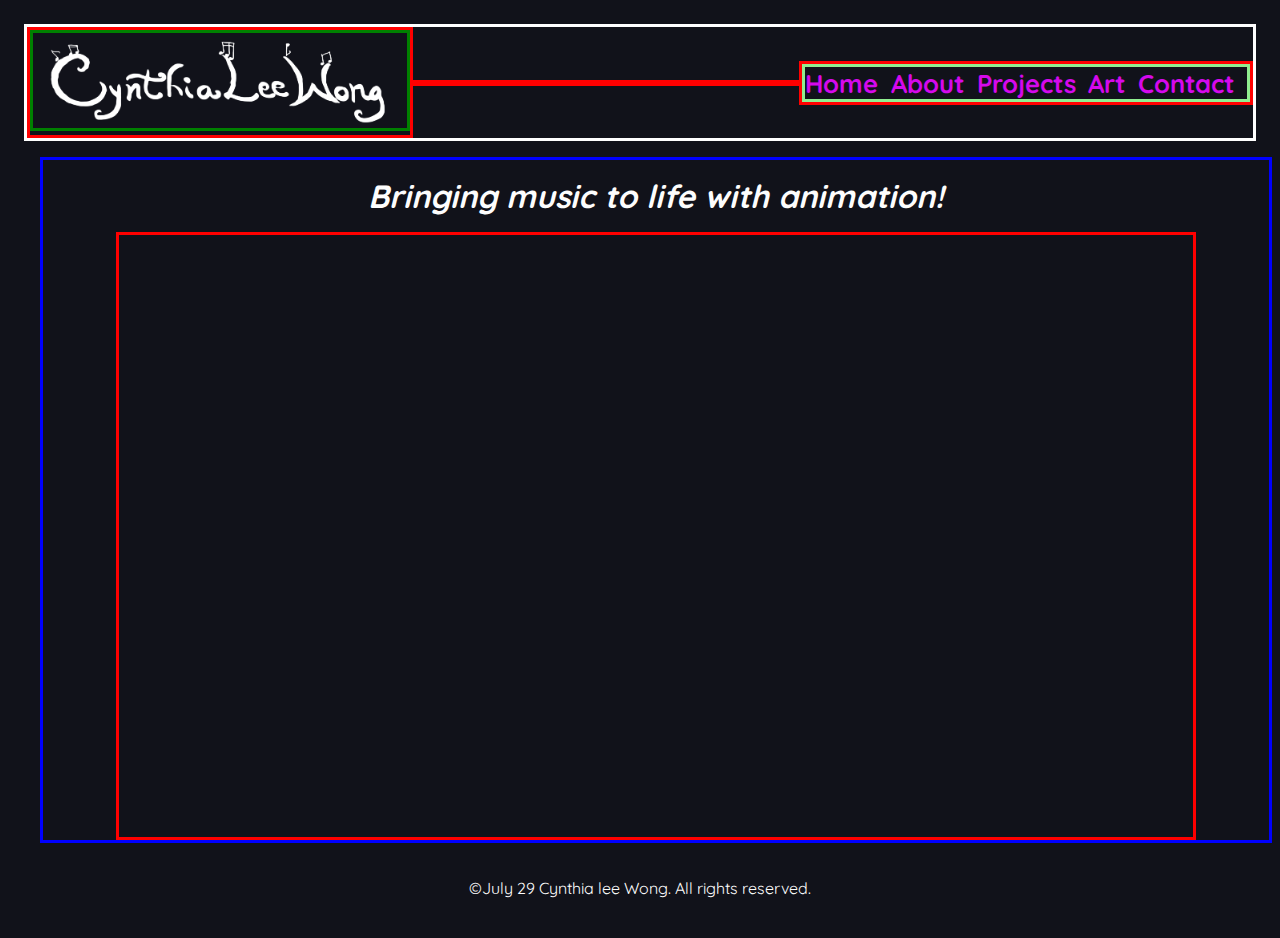
<file: index1.html>
<!DOCTYPE html>
<html lang="en">
  <head>
    <meta charset="UTF-8" />
    <meta name="viewport" content="width=device-width, initial-scale=1.0" />
    <meta
      name="description"
      content="Bringing music scores to life with animation" />
    <title>Home</title>
    <link rel="stylesheet" href="global.css" />
    <link rel="stylesheet" href="home.css" />
  </head>
  <body>  
    <header>
        <!-- <nav> -->
    <nav class="top-section">
  <div class="navbar-left">
    <!-- Left-aligned elements (e.g., logo, main navigation links) -->
  <img
    src="assets/banners/signature1_trans.png"
    alt="Cynthia Lee Wong"
    class="logo-img"
    width="300px"
    height="auto"
  />
  </div>
  <div class="navbar-center">
    <!-- Center-aligned elements (e.g., search bar) -->
  </div>
  <div class="navbar-right">
    <!-- Right-aligned elements (e.g., social media icons, login/signup buttons) -->
        <input type="checkbox" id="sb-active">
       <label for="sb-active" class="sb-open">
<!-- make sure to have same for="value" for both hamburg and close icons but different classes -->
        <svg
             xmlns="http://www.w3.org/2000/svg"
             height="40px"
             viewBox="0 -960 960 960"
             width="40px"
             fill="#ecf681">
             <path
                d="M165.13-254.62q-10.68 0-17.9-7.26-7.23-7.26-7.23-18t7.23-17.86q7.22-7.13 17.9-7.13h629.74q10.68 0 17.9 7.26 7.23 7.26 7.23 18t-7.23 17.87q-7.22 7.12-17.9 7.12H165.13Zm0-200.25q-10.68 0-17.9-7.27-7.23-7.26-7.23-17.99 0-10.74 7.23-17.87 7.22-7.13 17.9-7.13h629.74q10.68 0 17.9 7.27 7.23 7.26 7.23 17.99 0 10.74-7.23 17.87-7.22 7.13-17.9 7.13H165.13Zm0-200.26q-10.68 0-17.9-7.26-7.23-7.26-7.23-18t7.23-17.87q7.22-7.12 17.9-7.12h629.74q10.68 0 17.9 7.26 7.23 7.26 7.23 18t-7.23 17.86q-7.22 7.13-17.9 7.13H165.13Z" />
        </svg>
       </label> 
       <label for="sb-active" class="sb-close">
          <svg
            xmlns="http://www.w3.org/2000/svg"
            height="24px"
            viewBox="0 -960 960 960"
            width="24px"
            fill="#ecf681">
            <path
              d="M480-424 284-228q-11 11-28 11t-28-11q-11-11-11-28t11-28l196-196-196-196q-11-11-11-28t11-28q11-11 28-11t28 11l196 196 196-196q11-11 28-11t28 11q11 11 11 28t-11 28L536-480l196 196q11 11 11 28t-11 28q-11 11-28 11t-28-11L480-424Z" />
          </svg>
        </label>
       <div class="menu-box">
        <!-- put links into a box to fill out right navbar -->
          <a href="index1.html">Home</a>
          <a href="about1.html">About</a>
          <a href="projects1.html">Projects</a>
          <a href="art.html">Art</a>
          <a href="contact.html">Contact</a>
      </div>
    </div>
    </nav>
   </header> 

    <main class="main-wrapper">
      <h3><em>Bringing music to life with animation!</em></h3>
        <!-- <hero class="hero-wrap"> -->
        <div class="vid-bg">
            <!-- to autoplay silently make sure to find video id (this is after the equals =) -->
             <!-- to make responsive, remove width & height & replace &ab? with ? at start of query string -->
 <!-- src="https://www.youtube.com/embed/EiG1VJJ3q8M&ab?autoplay=1&mute=1&loop=1&playlist=EiG1VJJ3q8M&ab&controls=0&showinfo=0&modestbranding=1" -->
      <!-- width="560" 
      height="315" -->
          <iframe
            src="https://www.youtube.com/embed/EiG1VJJ3q8M?autoplay=1&mute=1&loop=1&playlist=EiG1VJJ3q8M&controls=0&showinfo=0&modestbranding=1"
            frameborder="0"
            allow="autoplay; fullscreen"
            allowfullscreen
            alt="animated music score video"
          ></iframe>
        </div>
       </figure>

     <!-- </hero> -->

   
    </main>
    <footer>
      <p>&copy;<time datetime="2025-07-29">July 29 </time>Cynthia lee Wong. All rights reserved.</p>

    </footer>
  </body>
</html>
</file>
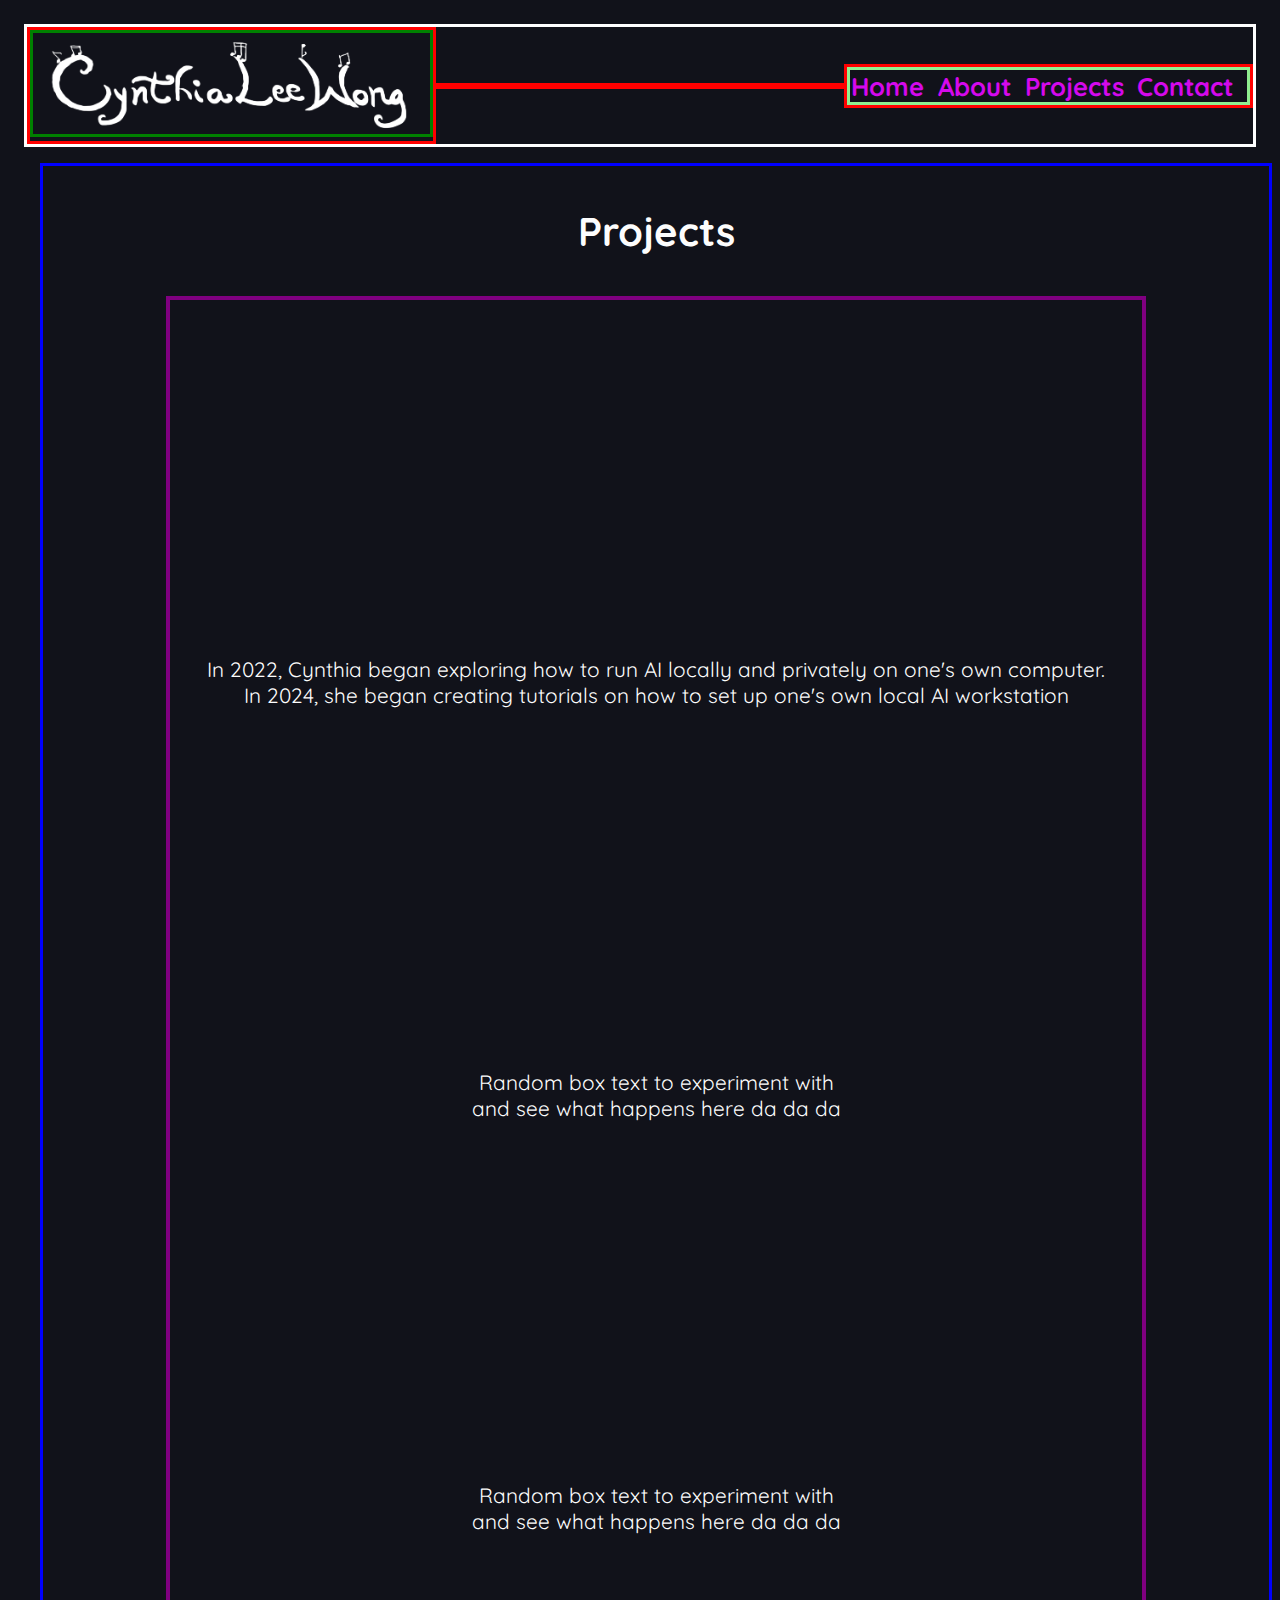
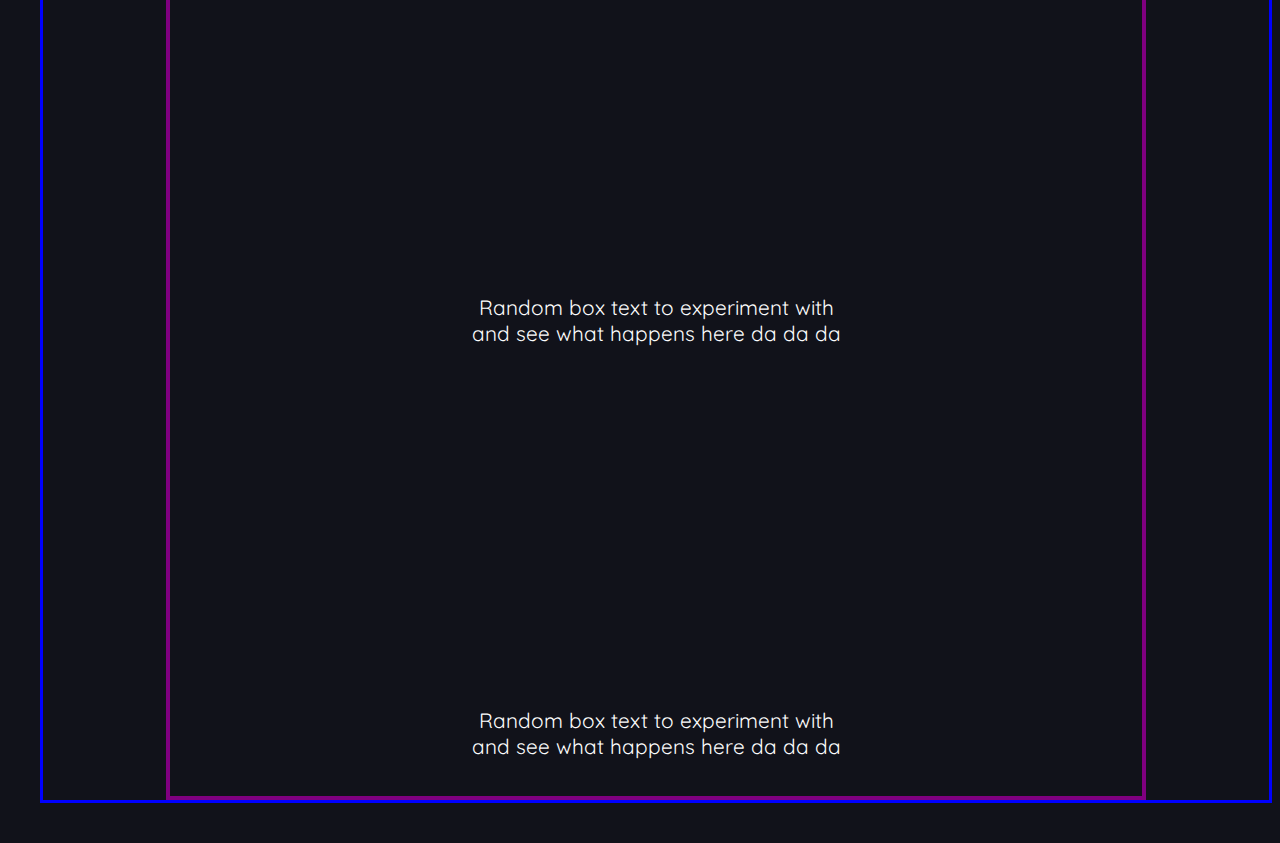
<file: projects.html>
<!DOCTYPE html>
<html lang="en">
  <head>
    <meta charset="UTF-8" />
    <meta name="viewport" content="width=device-width, initial-scale=1.0" />
    <meta
      name="description"
      content="Bringing music scores to life with animation" />
    <title>Projects</title>
    <link rel="stylesheet" href="global.css" />
    <link rel="stylesheet" href="projects.css" />
  </head>
  <body>  
     <header>
        <!-- <nav> -->
    <nav class="top-section">
  <div class="navbar-left">
    <!-- Left-aligned elements (e.g., logo, main navigation links) -->
  <img
    src="assets/banners/signature1_trans.png"
    alt="Cynthia Lee Wong"
    class="logo-img"
    width="300px"
    height="auto"
  />
  </div>
  <div class="navbar-center">
    <!-- Center-aligned elements (e.g., search bar) -->
  </div>
  <div class="navbar-right">
    <!-- Right-aligned elements (e.g., social media icons, login/signup buttons) -->
        <input type="checkbox" id="sb-active">
       <label for="sb-active" class="sb-open">
<!-- make sure to have same for="value" for both hamburg and close icons but different classes -->
        <svg
             xmlns="http://www.w3.org/2000/svg"
             height="40px"
             viewBox="0 -960 960 960"
             width="40px"
             fill="#ecf681">
             <path
                d="M165.13-254.62q-10.68 0-17.9-7.26-7.23-7.26-7.23-18t7.23-17.86q7.22-7.13 17.9-7.13h629.74q10.68 0 17.9 7.26 7.23 7.26 7.23 18t-7.23 17.87q-7.22 7.12-17.9 7.12H165.13Zm0-200.25q-10.68 0-17.9-7.27-7.23-7.26-7.23-17.99 0-10.74 7.23-17.87 7.22-7.13 17.9-7.13h629.74q10.68 0 17.9 7.27 7.23 7.26 7.23 17.99 0 10.74-7.23 17.87-7.22 7.13-17.9 7.13H165.13Zm0-200.26q-10.68 0-17.9-7.26-7.23-7.26-7.23-18t7.23-17.87q7.22-7.12 17.9-7.12h629.74q10.68 0 17.9 7.26 7.23 7.26 7.23 18t-7.23 17.86q-7.22 7.13-17.9 7.13H165.13Z" />
        </svg>
       </label> 
       <label for="sb-active" class="sb-close">
          <svg
            xmlns="http://www.w3.org/2000/svg"
            height="24px"
            viewBox="0 -960 960 960"
            width="24px"
            fill="#ecf681">
            <path
              d="M480-424 284-228q-11 11-28 11t-28-11q-11-11-11-28t11-28l196-196-196-196q-11-11-11-28t11-28q11-11 28-11t28 11l196 196 196-196q11-11 28-11t28 11q11 11 11 28t-11 28L536-480l196 196q11 11 11 28t-11 28q-11 11-28 11t-28-11L480-424Z" />
          </svg>
        </label>
       <div class="menu-box">
        <!-- put links into a box to fill out right navbar -->
          <a href="index1.html">Home</a>
          <a href="about.html">About</a>
          <a href="projects.html">Projects</a>
          <a href="contact.html">Contact</a>
      </div>
    </div>
    </nav>
   </header> 

   <main class="main-wrapper">



 <projects>

     <h1>Projects</h1>
     <div class="container-fl">
       <div class="box">
          <iframe width="560" height="315" src="https://www.youtube.com/embed/videoseries?si=Pep5WPIEHkXojJke&amp;list=PLkArFRBBqyWI-URcEw3zkXo82a82Dklol" title="YouTube video player" frameborder="0" allow="accelerometer; autoplay; clipboard-write; encrypted-media; gyroscope; picture-in-picture; web-share" referrerpolicy="strict-origin-when-cross-origin" allowfullscreen></iframe>
         <p>
           In 2022, Cynthia began exploring how to run AI locally and privately on one's own computer.
           <br>In 2024, she began creating tutorials on how to set up one's own local AI workstation </br>
         </p>
       </div>
       <div class="box">

         <iframe width="560" height="315" src="https://player.vimeo.com/video/593525561?badge=0&amp;autopause=0&amp;player_id=0&amp;app_id=58479" frameborder="0" allow="autoplay; fullscreen; picture-in-picture; clipboard-write; encrypted-media; web-share" referrerpolicy="strict-origin-when-cross-origin" title="Wong, Violin Sonatina (animated music score)" allowfullscreen></iframe><script src="https://player.vimeo.com/api/player.js"></script> 

         <p>
           Random box text to experiment with
           <br>and see what happens here da da da</br>
         </p>
       </div>
       <div class="box">

         <iframe width="560" height="315" src="https://www.youtube.com/embed/RR5l_c2Txwg?si=RrUsgzr_ZuV3CuBc" title="YouTube video player" frameborder="0" allow="accelerometer; autoplay; clipboard-write; encrypted-media; gyroscope; picture-in-picture; web-share" referrerpolicy="strict-origin-when-cross-origin" allowfullscreen></iframe>

         <p>
           Random box text to experiment with
           <br>and see what happens here da da da</br>
         </p>
       </div>
       <div class="box">
         <iframe width="560" height="315" src="https://www.youtube.com/embed/o1mKRwDYIfc?si=j8WVNfePXOqvHuRc" title="YouTube video player" frameborder="0" allow="accelerometer; autoplay; clipboard-write; encrypted-media; gyroscope; picture-in-picture; web-share" referrerpolicy="strict-origin-when-cross-origin" allowfullscreen></iframe>
          <p>
           Random box text to experiment with
           <br>and see what happens here da da da</br>
         </p>
       </div>
       <div class="box">
         <iframe width="560" height="315" src="https://www.youtube.com/embed/JjBE8TYklnw?si=zhX7TNXGe3rRLb7S" title="YouTube video player" frameborder="0" allow="accelerometer; autoplay; clipboard-write; encrypted-media; gyroscope; picture-in-picture; web-share" referrerpolicy="strict-origin-when-cross-origin" allowfullscreen></iframe>
          <p>
           Random box text to experiment with
           <br>and see what happens here da da da</br>
         </p>
       </div>

       </projects>



    </main>
    <footer>


    </footer>
  </body>
</html>
</file>
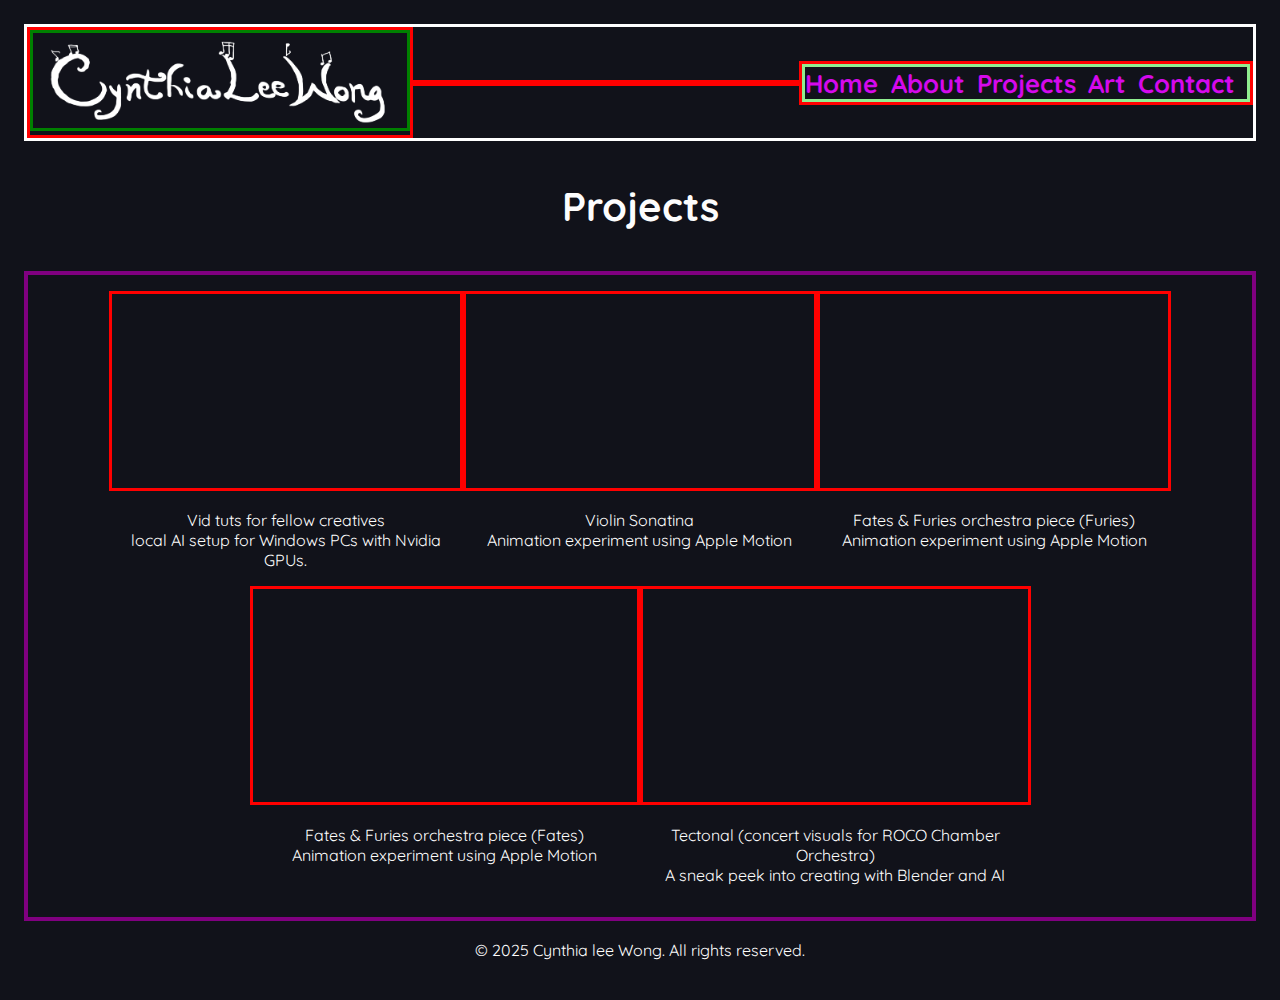
<file: projects1.html>
<!DOCTYPE html>
<html lang="en">
  <head>
    <meta charset="UTF-8" />
    <meta name="viewport" content="width=device-width, initial-scale=1.0" />
    <meta
      name="description"
      content="Bringing music scores to life with animation" />
    <title>Projects</title>
    <link rel="stylesheet" href="global.css" />
    <link rel="stylesheet" href="projects.css" />
  </head>
  <body>  
     <header>
        <!-- <nav> -->
    <nav class="top-section">
  <div class="navbar-left">
    <!-- Left-aligned elements (e.g., logo, main navigation links) -->
  <img
    src="assets/banners/signature1_trans.png"
    alt="Cynthia Lee Wong"
    class="logo-img"/>
    <!-- width="300px"
    height="auto" -->
  
  </div>
  <div class="navbar-center">
    <!-- Center-aligned elements (e.g., search bar) -->
  </div>
  <div class="navbar-right">
    <!-- Right-aligned elements (e.g., social media icons, login/signup buttons) -->
        <input type="checkbox" id="sb-active">
       <label for="sb-active" class="sb-open">
<!-- make sure to have same for="value" for both hamburg and close icons but different classes -->
        <svg
             xmlns="http://www.w3.org/2000/svg"
             height="40px"
             viewBox="0 -960 960 960"
             width="40px"
             fill="#ecf681">
             <path
                d="M165.13-254.62q-10.68 0-17.9-7.26-7.23-7.26-7.23-18t7.23-17.86q7.22-7.13 17.9-7.13h629.74q10.68 0 17.9 7.26 7.23 7.26 7.23 18t-7.23 17.87q-7.22 7.12-17.9 7.12H165.13Zm0-200.25q-10.68 0-17.9-7.27-7.23-7.26-7.23-17.99 0-10.74 7.23-17.87 7.22-7.13 17.9-7.13h629.74q10.68 0 17.9 7.27 7.23 7.26 7.23 17.99 0 10.74-7.23 17.87-7.22 7.13-17.9 7.13H165.13Zm0-200.26q-10.68 0-17.9-7.26-7.23-7.26-7.23-18t7.23-17.87q7.22-7.12 17.9-7.12h629.74q10.68 0 17.9 7.26 7.23 7.26 7.23 18t-7.23 17.86q-7.22 7.13-17.9 7.13H165.13Z" />
        </svg>
       </label> 
       <label for="sb-active" class="sb-close">
          <svg
            xmlns="http://www.w3.org/2000/svg"
            height="24px"
            viewBox="0 -960 960 960"
            width="24px"
            fill="#ecf681">
            <path
              d="M480-424 284-228q-11 11-28 11t-28-11q-11-11-11-28t11-28l196-196-196-196q-11-11-11-28t11-28q11-11 28-11t28 11l196 196 196-196q11-11 28-11t28 11q11 11 11 28t-11 28L536-480l196 196q11 11 11 28t-11 28q-11 11-28 11t-28-11L480-424Z" />
          </svg>
        </label>
       <div class="menu-box">
        <!-- put links into a box to fill out right navbar -->
          <a href="index1.html">Home</a>
          <a href="about1.html">About</a>
          <a href="projects1.html">Projects</a>
          <a href="art.html">Art</a>
          <a href="contact.html">Contact</a>
      </div>
    </div>
    </nav>
   </header> 

   <!-- <main class="main-wrapper"> -->
 <main>
  <projects>
    <h1>Projects</h1>
    <div class="container-fl">
      <row1 class="row">
      
      <div class="box">
        <div class="video-wrapper">
          <iframe 
            src="https://www.youtube.com/embed/videoseries?list=PLkArFRBBqyWI-URcEw3zkXo82a82Dklol"
            title="Local AI workstation"
            allow="autoplay; fullscreen"
            frameborder="0"
            allowfullscreen>
          </iframe>
        </div>
        <p class="smaller-text">
          Vid tuts for fellow creatives  
          <br>local AI setup for Windows PCs with Nvidia GPUs.</br>
        </p>
      </div>

      <div class="box">
        <div class="video-wrapper">
          <iframe 
            src="https://player.vimeo.com/video/593525561?badge=0"
            title="Wong, Violin Sonatina (animated music score)"
            allow="autoplay; fullscreen; picture-in-picture; clipboard-write; encrypted-media; web-share"
            referrerpolicy="strict-origin-when-cross-origin"
            frameborder="0"
            allowfullscreen>
          </iframe>
        </div>
        <p class="smaller-text">
          Violin Sonatina 
          <br>Animation experiment using Apple Motion</br>
        </p>
      </div>

      <div class="box">
        <div class="video-wrapper">
          <iframe 
            src="https://www.youtube.com/embed/RR5l_c2Txwg"
            title="Fates & Furies orchestra piece (Furies)"
            allow="accelerometer; autoplay; clipboard-write; encrypted-media; gyroscope; picture-in-picture; web-share"
            referrerpolicy="strict-origin-when-cross-origin"
            frameborder="0"
            allowfullscreen>
          </iframe>
        </div>
        <p class="smaller-text">
          Fates & Furies orchestra piece (Furies)
          <br>Animation experiment using Apple Motion</br>
        </p>
      </div>
      </row1>
      <row2 class="row">
      <div class="box">
        <div class="video-wrapper">
          <iframe 
            src="https://www.youtube.com/embed/o1mKRwDYIfc"
            title="Fates & Furies orchestra piece (Fates)"
            allow="accelerometer; autoplay; clipboard-write; encrypted-media; gyroscope; picture-in-picture; web-share"
            referrerpolicy="strict-origin-when-cross-origin"
            frameborder="0"
            allowfullscreen>
          </iframe>
        </div>
        <p class="smaller-text">
          Fates & Furies orchestra piece (Fates)
          <br>Animation experiment using Apple Motion</br>
        </p>
      </div>

      <div class="box">
        <div class="video-wrapper">
          <iframe 
            src="https://www.youtube.com/embed/JjBE8TYklnw"
            title="Tectonal (concert visuals for ROCO Chamber Orchestra)"
            allow="accelerometer; autoplay; clipboard-write; encrypted-media; gyroscope; picture-in-picture; web-share"
            referrerpolicy="strict-origin-when-cross-origin"
            frameborder="0"
            allowfullscreen>
          </iframe>
        </div>
        <p class="smaller-text">
          Tectonal (concert visuals for ROCO Chamber Orchestra)
          <br>A sneak peek into creating with Blender and AI</br>
        </p>
      </div>
   </row2>
    </div>
  </projects>
</main>

    <footer>
      <p>&copy;<time datetime="2025-08-05"> 2025 </time>Cynthia lee Wong. All rights reserved.</p>

    </footer>
  </body>
</html>
</file>
<file: styles.css>
@import url("https://fonts.googleapis.com/css2?family=Quicksand:wght@300..700&family=Ubuntu:ital,wght@0,300;0,400;0,500;0,700;1,300;1,400;1,500;1,700&display=swap");
:root {
  --primary-color: #11121a;
  --hover-color: #fdab7f;
  --accent-color: #0071ff;
  --text-color: #fdfdfd;
  --text-dark: #ecf681;
}

* {
  margin: 0;
  padding: 0;
  /*change most default settings. Only special thing here is applied border-box on every element since prevents a lot of problems with padding
Means that specified width and height of an element include the padding and border, in addition to the content. Padding and border are added to the element's total size.*/
  box-sizing: border-box;
}

html {
  font-family: "Quicksand", "Ubuntu", sans-serif;
  color: var(--text-color);
}

body {
  min-height: 100vh;
  /*dvh is dynamic viewport height - best for smartphones so users aren’t forced to scroll for extra length at bottom with reg vh. Browser will choose whether vh or dvh is best*/
  min-height: 100dvh;
  background-color: var(--primary-color);
  /* border: solid blue;
  padding: min (2em, 4%); */
}
.main-wrapper {
  display: flex;
  flex-direction: column;
  padding: min (2em, 2%);
  /*browser will choose either min of 5em or 7% - whichever is smaller*/
  border: solid blue;
}

main p {
  margin-top: 0.2em;
  font-size: clamp(0.5rem, 4vw, 1.5rem);
  /*clamp(min, preferred, max)*/
  max-width: 80ch;
  /*number of characters*/
  padding: 2em;
}

h1 {
  /* display: flex; */
  font-size: clamp(2rem, 7vw, 3rem);
  padding: 0.5em;
  justify-content: center;
}

h2 {
  /* display: flex; */
  font-size: clamp(1.5rem, 6vw, 2.5rem);
  padding: 0.5em;
  justify-content: center;
}

h3 {
  /* display: flex; */
  font-size: clamp(0.8rem, 6vw, 1.5rem);
  padding: 0.5em;
  justify-content: center;
}

/* header and navbar */

/* header {
  display: flex;
  background-image: url(assets/banners/bknd_press.jpg);
  width: 100vw;
  object-fit: cover;
} */


.navbar {
  display: flex; 
  justify-content: center;   */
  /* z-index: 15;  */
  /* width: 100vw; */
  border: solid red;
  background: rgba(0, 0, 0, 0.5);
  /* align-items: center; */
  /* opacity: .5; */
  /* padding: 2em; */
}

/* nav #left-section {
}
nav #right-section {
} */

/* #open-button { */
 /* set display to none so hamburg menu not show up on desktop*/
 /* display: none; */
 /* background-color: transparent; */
 /* color: var(--text-color); */
 /* background: none;
 border: none;
 padding: 1em;
 margin-left: auto;
 cursor: pointer;
} */

/* #close-button { */
 /* set display to none so hamburg menu not show up on desktop*/
 /* display: none; */
 /* background-color: transparent; */
 /* color: var(--text-color); */
 /* background: none;
 border: none;
 padding: 1em;
 margin-left: auto;
 cursor: pointer;
} */


.menu-icon {
    display: none;
    cursor: pointer;
  };
  
.menu-toggle:checked ~ nav a {
   /*make side-bar visible */
   display: none;
 }


/* nav ul {
  display: flex;
  list-style: none;
}

nav li {
  display: flex;
} */

nav a {
  display: flex;
  text-decoration: none;
  font-weight: bold;
  color: var(--text-dark);
  font-size: clamp(1.5rem, 3vw, 3rem);
  padding-right: .5em;
  padding-top: .5em;
}

nav a:hover {
  color: var(--hover-color);
  border-bottom: 0.2em solid pink;
  border-bottom-right-radius: 1em;
  border-bottom-left-radius: -0.5em;
}





/*hero section*/

.hero-wrap {
  display: flex;
  /* flex-direction: row; */
  /* /* min-height: 50em; */
  min-width: 100%; */
  justify-content: center;
  align-items: center;
  border: solid yellow;
  background-image: url(assets/hero2.png);
  object-fit: cover;
}

/*projects section*/

.container-fl {
  min-height: 70em;
  border: 8px solid purple;
  display: flex;
  /* flex-direction: column; */
  /*how to center everything*/
  justify-content: center;
  align-items: center;
  align-content: center;
  /* gap: 20px; */
  flex-wrap: wrap;
  gap: 10px;
}

.box {
  display: flex;
  flex-direction: column;
  flex-wrap: wrap;
  /*how to center everything inside each box*/
  justify-content: center;
  align-items: center;
  align-content: center;
  min-height: 23em;
  max-height: 26em;
  min-width: 30em;
  max-width: 50em;
  /* max-width: 400px; */
  background: none;
  font-size: 1.5rem;
  flex: 1 1;
  /*flex-grow, flex-shrink, flex-basis*/
}

/*for img of diff sizes - force imgs to be consistent with same dimensions*/
img {
  /*also remember to define height="" width="" in HTML for SEO
 and reserve space for img and reduce layout shifts*/
  /*img can't be larger than 100% of screen size*/
  max-width: 100%;
  /*set height to auto so automatically resize for smaller devices*/
  height: auto;
  aspect-ratio: 9/16;
  /*have img cover entire aspect-ratio so no background showing
 might stretch img, though. If want no stretch, then use 1/1 aspect ratio*/
  object-fit: cover;
  background: red;
}


/*tablet screen */

@media (max-width: 700) {
  
  /* #open-button {
    display: block;
  }

  #close-button {
    display: block;
  } */

  .navbar {
    position: fixed;
    top: 0;
    right: -100%;
  }

  .menu-icon {
    display: flex;
    cursor: pointer;
  };

  .menu-toggle:checked ~ nav a {
   /*make side-bar visible */
   display: flex;
 }


  nav ul {
    /* width: 100%; */
    flex-direction: column;
    display: none;
  }

  nav a {
    padding-left: 2.5em;
    display: none;
  }

} 

/*for phone screen*/


/* @media (max-width: 575) {
  
  header {
    flex-wrap: wrap;
    min-width: 412px;
    flex-direction: column;
  }
  
  .container-fl {
    flex-wrap: wrap;
        min-width: 412px;
  }
  nav {
    flex-wrap: wrap;
        min-width: 412px;
    flex-direction: column;
  }

  nav ul {
    flex-wrap: wrap;
        min-width: 412px;
    flex-direction: column;
  }
} */
</file>
<file: global.css>
@import url("https://fonts.googleapis.com/css2?family=Quicksand:wght@300..700&family=Ubuntu:ital,wght@0,300;0,400;0,500;0,700;1,300;1,400;1,500;1,700&display=swap");

@import url('https://fonts.googleapis.com/css2?family=Barriecito&family=Barrio&family=Jua&family=Montaga&family=Orbitron:wght@400..900&family=Quicksand:wght@300..700&family=Ubuntu:ital,wght@0,300;0,400;0,500;0,700;1,300;1,400;1,500;1,700&display=swap');


:root {
  --primary-color: #11121a;
  --hover-color: #fdab7f;
  --accent-color: #0071ff;
  --text-color: #fdfdfd;
  --text-dark: #d509ec;
}

* {
  margin: 0;
  padding: 0;
  box-sizing: border-box;
}
/*resets defaults so margin / padding NOT included.
border-box tells the browser to account for any border and padding in the values you specify for an element's width and height. If you set an element's width to 100 pixels, that 100 pixels will include any border or padding you added, and the content box will shrink to absorb that extra width. This typically makes it much easier to size elements.
Note: It is often useful to set box-sizing to border-box to lay out elements. This makes dealing with the sizes of elements much easier, and generally eliminates a number of pitfalls you can stumble on while laying out your content. On the other hand, when using position: relative or position: absolute, use of box-sizing: content-box allows the positioning values to be relative to the content, and independent of changes to border and padding sizes, which is sometimes desirable.*/

html {
  font-family: "Quicksand", "Ubuntu", sans-serif;
  color: var(--text-color);
  /* overflow-x: hidden; */
}

body {
  min-height: 100vh;
  /*dvh is dynamic viewport height - best for smartphones so users aren’t forced to scroll for extra length at bottom with reg vh. Browser will choose whether vh or dvh is best*/
  min-height: 100dvh;
  width: 100vw;
  min-width: 18.75em;
  background-color: var(--primary-color);
  /* border: solid rgb(34, 255, 0); */
  overflow-x: hidden;
  padding: min(1.5em, 7%);
}

/* hidden
Overflow content is clipped if necessary to fit horizontally in the elements' padding box. No scroll bars are provided. */
  /*browser will choose either min of 5em or 7% - whichever is smaller*/


.main-wrapper {
  display: flex;
  flex-direction: column;
  justify-content: center;
  align-items: center;
  /*use margin instead of padding since it's calculated outside of aspect-ratio, even with border-box*/
  margin: min(1em, 7%);
  width: 100%;
  /* max-height: 50em; */
  border: solid blue;
}

main p {
  margin-top: 0.2em;
  font-size: clamp(.5rem, 4vw, 1.3rem);
  /*clamp(min, preferred, max)*/
  max-width: 80ch;
  /*number of characters*/
  padding: clamp(.5em, 1em, 2em);
}

p {
  margin-top: 0.2em;
  font-size: clamp(.5rem, 3vw, 1rem);
  /*clamp(min, preferred, max)*/
  max-width: 80ch;
  /*number of characters*/
  padding: clamp(.5em, 1em, 2em);
}

.smaller-text {
  font-size: clamp(.8rem, 2vw, 1rem);
}

/* .bottom-sect {
  display: 
} */

footer {
  display: flex;
  flex-direction: column;
  justify-content: center;
  align-items: center;
}

h1 {
  display: flex;
  font-size: clamp(1.6rem, 5vw, 2.5rem);
  padding: clamp(.3em, 1em, 1.5em);
  justify-content: center;
  align-items: center;
}

h2 {
  display: flex;
  font-size: clamp(1rem, 5vw, 2.3rem);
  padding-top: clamp(0.3em, .5em, 1em);
  padding-left: 0.5em;
  justify-content: center;
  align-items: center;
}

h3 {
  display: flex;
  font-size: clamp(0.6rem, 3.5vw, 2rem);
  padding: clamp(0.3em, .5em, 1em);
  justify-content: center;
  align-items: center;
}

/* header and navbar */

.top-section {
  min-height: 33%;
  border: solid white;
}

nav {
  display: flex;
  flex-direction: row;  
  justify-content: space-evenly;
  align-items: center;
  background-color: var(--primary-color);
  font-weight: bolder;
  border: solid orangered;
  /* height: 6em; */
}

.navbar-left {
  flex: 1 1;
  border: solid red;
}

.navbar-right {
  flex: 1;
  border: solid red;
}

.navbar-center {
  /* margin: 0 auto; */
  /* only works with fixed width for centering*/
  flex: 1;
  border: solid red;
}

.navbar-left .logo-img {
  height: 100%;
  /*width responsive within the container*/
  width: 100%;
  /*set max so not too large on big screens*/
  /* padding: 0.5em;  */
  /*no stretching or clipping, maintains proportions*/
  object-fit: cover;
  border: solid green;
}

.navbar-right .menu-box {
  display: flex;
  /* flex-direction: row; */
  justify-content: space-evenly;
  align-items: center;
  border: solid lightgreen;
  height: 100%;
  width: 100%;
  /*padding: 2.5em; */
  /* background-image: url(assets/banners/bknd_media.jpg)  */
  /*fill entire navbar*/
}

nav a {
  display: flex;
  align-items: center;
  text-decoration: none;
  font-weight: bold;
  color: var(--text-dark);
  font-size: clamp(1rem, 2vw, 4rem);
  padding-right: .5em;
  /* padding-top: .5em; */
  height: 100%;
}

nav a:hover {
  color: var(--hover-color);
  border-bottom: 0.2em solid pink;
  border-bottom-right-radius: 0.8em;
  border-bottom-left-radius: -0.5em;
}

.navbar-right #sb-active {
  display: none;
  /*hide sidebar desktop*/
}

.navbar-right .sb-open, .sb-close {
  display: none;
}


/*use padding inner spacing btwn content and nav edges, rather than margin, which would push entire nav container away from other sections
padding stays within element's box*/


/*for tablet */
@media (min-width: 769px) and (max-width: 1024px) {
  p {
    font-size: clamp(0.8rem, 2vw, 1rem);

  }
}



/*for phone screen*/
@media (max-width: 480px) {
  
nav {
    flex-wrap: wrap;
    justify-content: space-between;
    /*push logo and links to opposite sides, rather than evenly spaced*/
    padding: clamp(0em, 1em, 2em);
  }

  .navbar-left .logo-img {
    /* max-width: 18em; */
    padding: (0em, .2em, 1em);
  }

 
  .main-wrapper {
    margin: .5em .5em;
    /*shorthand margin values for 2em on top-bottom, 1em for left-right*/
  }

  .navbar-right {
    display: flex;
    flex-direction: column;
    align-items: flex-end;
    /*navbar will remain on top, even when scrolling, but causes space btwn viewport right edge and body container right edge*/
    /* position: fixed;
    top: 0;
    right: 0; */
    width: clamp(3em, 20%, 6em);
    /*make sure navbar above other elements*/
    z-index: 100;
    background-color: var(--primary-color);
    padding-left: .05em;
    padding-bottom: 1em;
    border-bottom-left-radius: 60em;
    border-top-left-radius: 200em;
  }

/*menu hidden by default, but change direction to vertical */
.navbar-right  .menu-box {
    display: none;
    flex-direction: column;
    align-items: flex-end;
    width: 100%;
    /* margin-top: 1em; */
  }

  /*smoother transition to ease in out sidebar*/
.navbar-right .menu-box {
  transition: all 1s ease-in-out;
}

/*be sure to scope selector to the parent container .navbar-right*/
.navbar-right #sb-active {
    display: block;
  }

 .navbar-right .sb-open {
    /* padding: 5px;   */
    display: block;
  }

 .navbar-right .sb-close {
    display: none;
  }

  /* toggle logic */
  /* before checking box, the .sb-open hamburg icon is visible since display: block was set earlier 
  /*after box checked, hide hamburg icon */
.navbar-right  #sb-active:checked ~ .sb-open {
    display: none;
  }
  /* before checking box, the .sb-close X icon is hidden since display: none
  /*after box is checked, show close icon*/
.navbar-right  #sb-active:checked ~ .sb-close {
    display: block;
  }
  /*before checking box, .menu-box is hidden since display: none
  /*after box is checked, show menu-box as flex container, stacked vertically menu-box*/
 .navbar-right #sb-active:checked ~ .menu-box {
    display: flex;
  }

  nav a {
    /* box-sizing: border-box;
    height: auto; */
    width: 100%;
    justify-content: right;
    align-items: flex-end;
    font-size: clamp(1rem, 2vw, 1.5rem);
    padding: 0.5em;
  }

  .box .video-wrapper p {
    font-size: clamp(0.5rem, 3vw, 1rem);

  }

  footer {
    padding: 1em 2em;
    text-align: center;
    font-size: clamp(0.5rem, 3vw, 1rem);
  }


}
</file>
<file: about.css>
p a {
    color: rgb(4, 164, 250);
}
</file>
<file: contact.css>
.contact-container {
    display: flex;
    flex-direction: column;
    /* justify-content: center; */
    align-items: center;
    padding: 1em;
    border: solid red;
}

.legend-class {
    margin: 1em;
}

fieldset {
    display: flex;
    justify-content: center;
    align-items: center;
    margin: 1em;
    padding: .5em;
}

.address-class {
    display: block;
    min-width: 350px;
    /* padding: .5em;  */
    margin: .8em;
    border: solid yellow;
}

.address-class p {
    font-size: clamp(1rem, 2vw, 1.5rem);
    padding: .5em;
}

.address-class a {
    color: rgb(4, 164, 250)
}
</file>
<file: home.css>
/*hero section*/
/* 

/* .hero-wrap {
  display: flex;
  flex-direction: column;
  justify-content: center;
  align-items: center;
  min-width: 560px;
  max-width: 1080px;  */
  /* border: solid yellow; */
  /* background-image: url(assets/hero2.png); */
  /* object-fit: cover;  
}*/


/*responsive vid container 
use aspect-ratio for best result*/
/* margin: 0 auto horizontally centers a block-level element when width or max-width is set.*/
.vid-bg {
  /*position: relative establishes positioning context for child, iframe. This creates a position reference point for any absolutely positioned child elements like iframe. Otherwise,  iframe will position relative to next ancestor that has a positioning context.*/
  position: relative;
  width: 100%;
  /*1080px in em*/
  max-width: 67.5em;
  aspect-ratio: 16 / 9; 
  height: auto;
  /* box-sizing: border-box; */
  margin: 0 auto;
  border: solid red; 
}

/*Position: absolute takes element iframe outside normal flow and positions it exactly relative to its nearest positioned ancestor .vid-bg*/
/* top, left, width, height values makes sure vid fills entire container*/
.vid-bg iframe {
  position: absolute;
  width: 100%;
  height: 100%;
  border: 0;
  top: 0;
  left: 0;
}

/*hierarchy
 .main-wrapper
│.vid-bg  (position: relative; aspect-ratio: 16:9)
│     <iframe> (position: absolute; fills .vid-bg)
*/


/* order of media queries should go from largest to smallest widths */
/*tablets between 769px and 1024px*/
@media (min-width: 769px) and (max-width: 1024px) {
  .vid-bg {
    max-width: 90%;
  }
}

@media (max-width: 430px) {
  .vid-bg {
    max-width: 100%;
    margin: 0 1em;
    padding: 0;
    /* margin shorthand values: 0em for top and bottom, 1em for right, left equal to font size*/
  }
}
</file>
<file: projects.css>
/*projects section*/

.container-fl {
  /* position: relative; */
  display: flex;
  flex-direction: column;
  border: 4px solid purple;
  padding: clamp(.5em, 1em, 1.5em);
  /* flex-direction: row; */
  /*how to center everything*/
  justify-content: center;
  align-items: center;
  align-content: center;
  /* gap: 20px; */
  flex-wrap: wrap;
  /* gap: 10px; */
}

.row {
  display: flex;
  flex-direction: row;
  flex-wrap: wrap;
  /* border: solid yellow; */
  justify-content: center;
}

/*for video and text*/
.box {
  display: flex;
  flex-direction: column;
  flex-wrap: wrap;
  font-size: clamp(1.5rem, 3rem, 4rem);
  /*center text inside each box*/
  text-align: center;
  flex: 1 0;
}

/*container for each video only*/
.video-wrapper {
  position: relative;
  width: 100%;
  /*1080px in em*/
  max-width: 67.5em;
  aspect-ratio: 16 / 9; 
  height: auto;
  /* box-sizing: border-box; */
  /*margin 0 puts vid at top, auto horizontally centers vid*/
  margin: 0 auto;
  border: solid red; 
  overflow: hidden;
}

/*each video inside the container since YouTube and Vimeo might not respect aspect-ratio*/
/*absolute will position according to closest ancestor, i.e. .video-wrapper since position: relative sets it as reference*/
.video-wrapper iframe {
  position: absolute;
  top: 0;
  left: 0;
  width: 100%;
  height: 100%;
  border: none;
}

/* 
  .box iframe {
  width: clamp(20em, 35em, 67.5em);
  height: auto;
  aspect-ratio: 16 / 9;

} */

/* .box .img-vid {
  /*position: relative establishes positioning context for child, iframe. This creates a position reference point for any absolutely positioned child elements like iframe. Otherwise,  iframe will position relative to next ancestor that has a positioning context.*/
  /* position: relative;
  width: 100%;
  max-width: 67.5em;
  aspect-ratio: 16 / 9;  */
  /* height: auto; */
  /* box-sizing: border-box; */
  /* margin: 0 auto;
  border: solid red; 
}  */

/*Position: absolute takes element iframe outside normal flow and positions it exactly relative to its nearest positioned ancestor .vid-bg*/
/* top, left, width, height values makes sure vid fills entire container*/
/* .box iframe {
  position: absolute;
  width: 100%;
  height: 100%;
  border: 0;
  top: 0;
  left: 0;
} */


/*tablets between 769px and 1024px*/
@media (min-width: 769px) and (max-width: 1024px) {
  .container-fl {
    max-width: 90%;
    min-width: 300px;
    margin: 0 1em;
  }
}

@media (max-width: 430px) {
  
  .container-fl {
    display: flex;
    flex-direction: column;
    flex-wrap: wrap;
  }

  .box {
    display: flex;
    flex-direction: column;
    flex-wrap: wrap;
  }
}
</file>
